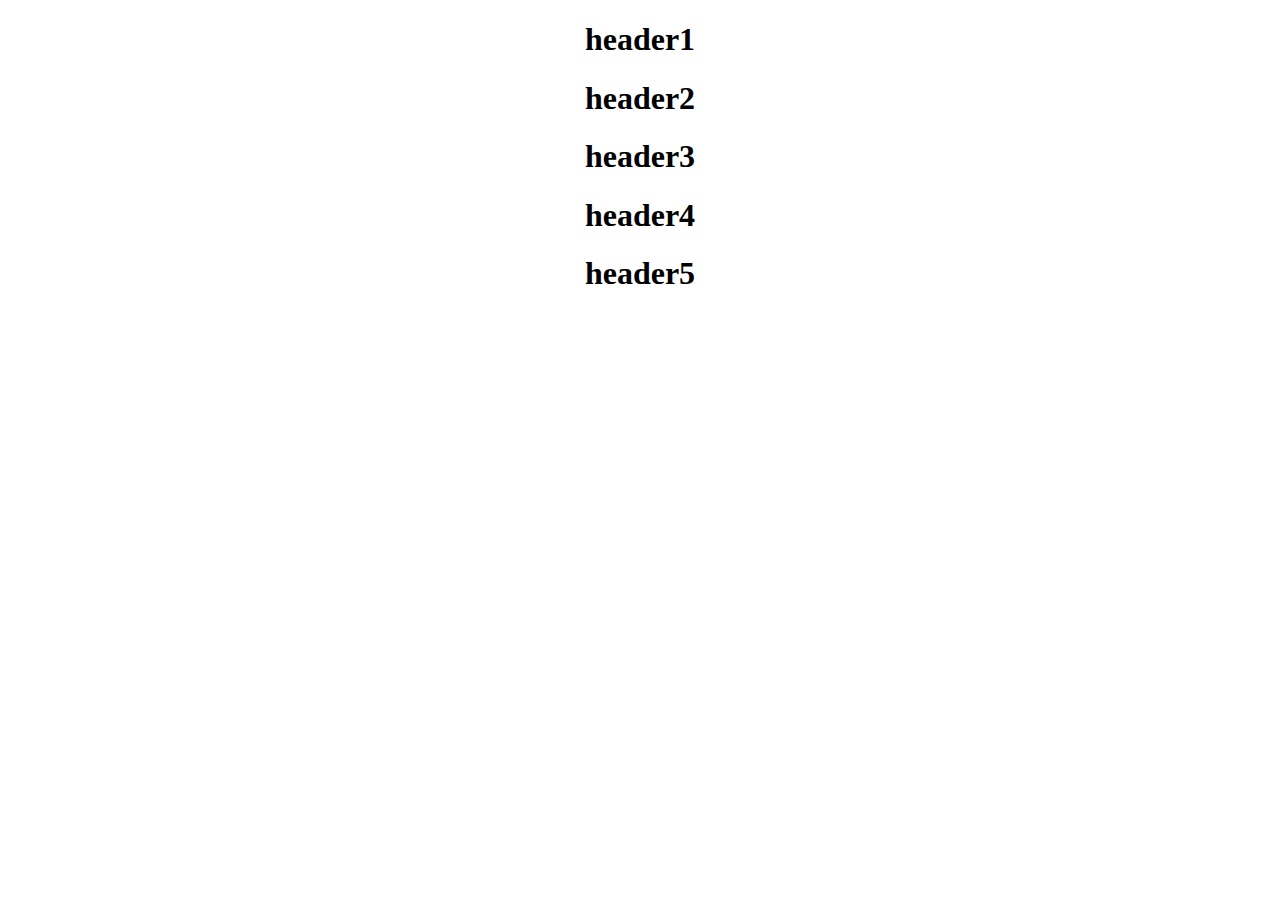
<file: index.html>
<!DOCTYPE html>
<html>
  <head>
    <title>Page Title</title>
  </head>
  <body>
    <h1 align="center">header1</h1>
    <h1 align="center">header2</h1>
    <h1 align="center">header3</h1>
    <h1 align="center">header4</h1>
    <h1 align="center">header5</h1>

    <script>
      // make an array with the headers
      var myArray = document.getElementsByTagName("h1");
      // one variable to be displayed in the headers, and one for counting the array index (x)
      var myNumber = 0;
      var x = 0;

      // the function that steps through the headers and increases the numbers, one at a time
      function count() {
        //starting with zero in the first header
        myArray[x].innerHTML = myNumber;

        // step to next header, and increase the number by one
        x++;
        myNumber++;

        // after all headers (indexes) have been stepped through, start over with the first header
        if (x == myArray.length) {
          x = 0;
        }
      } // end of function

      // call the function every 1 second (This is the part which Nikita Shamardak refers to in the comments, and it now looks the way it should!)
      setInterval(count, 1000);
    </script>
  </body>
</html>
</file>
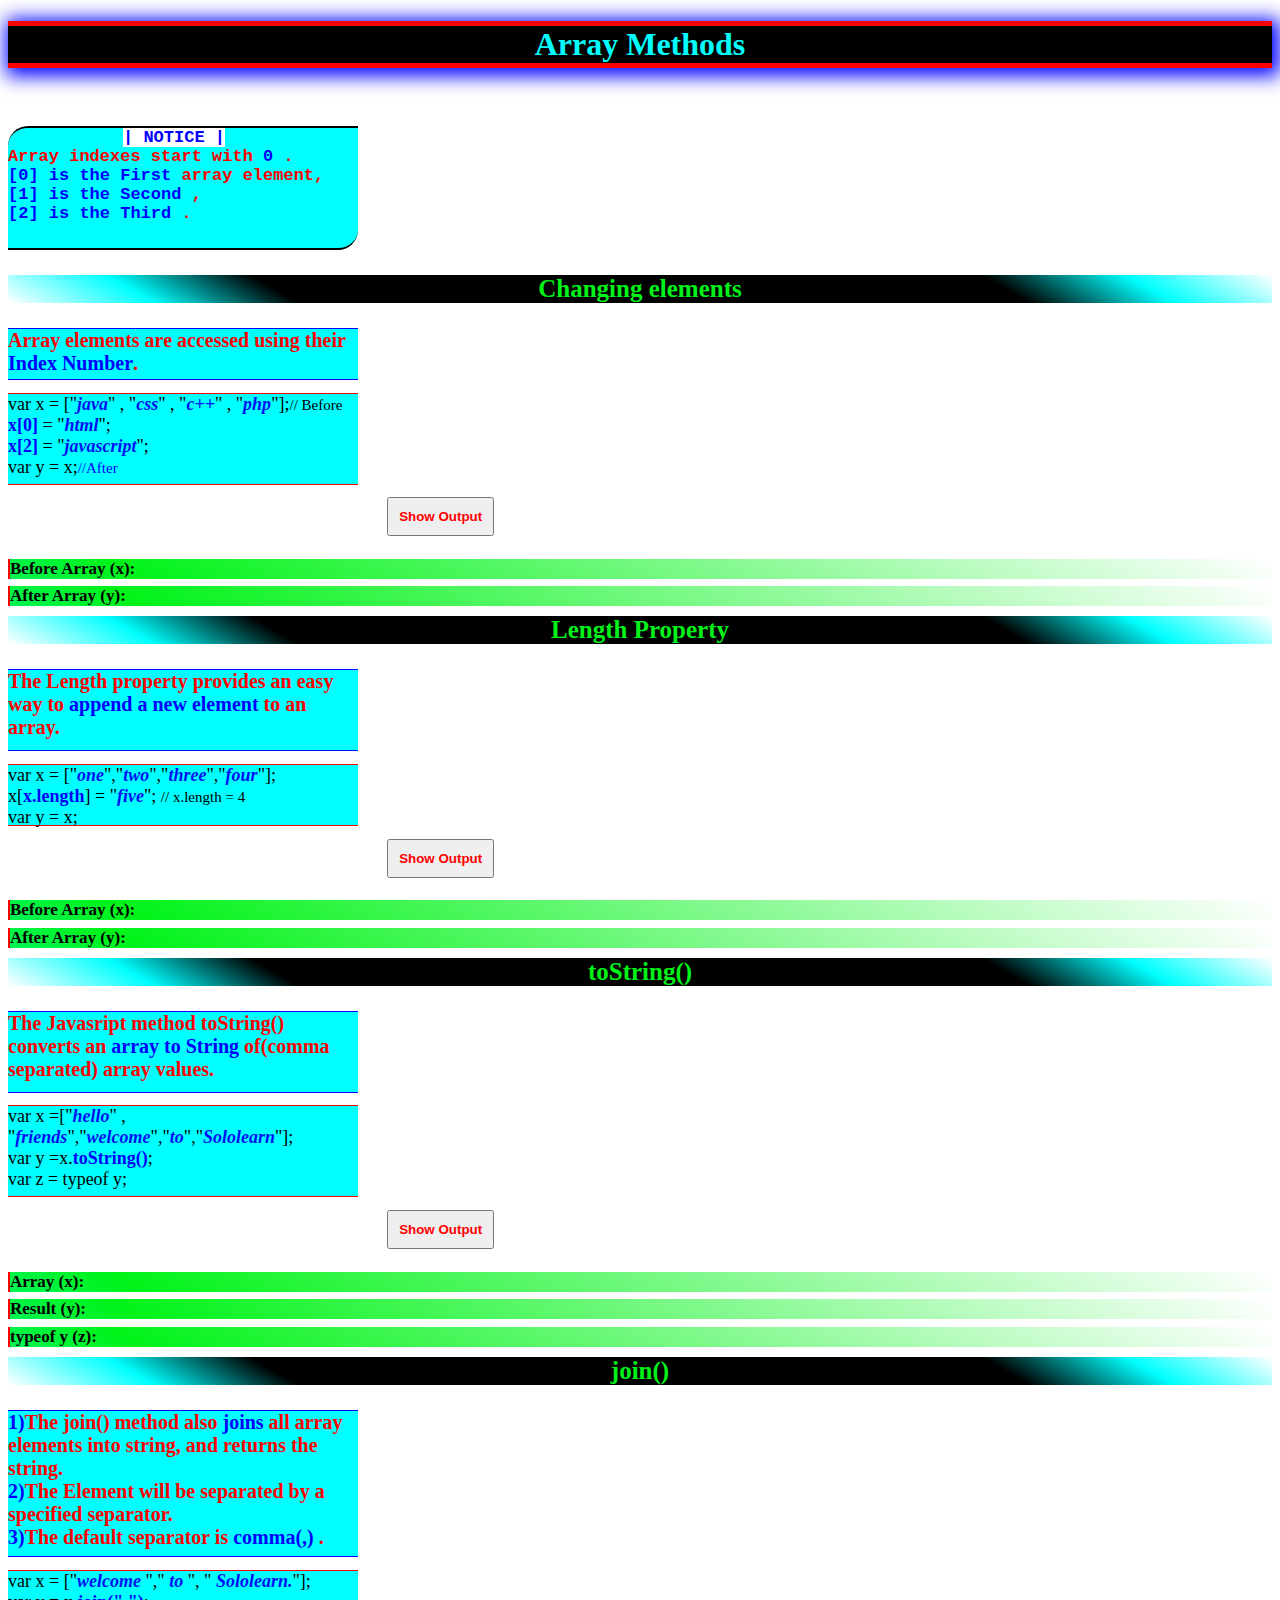
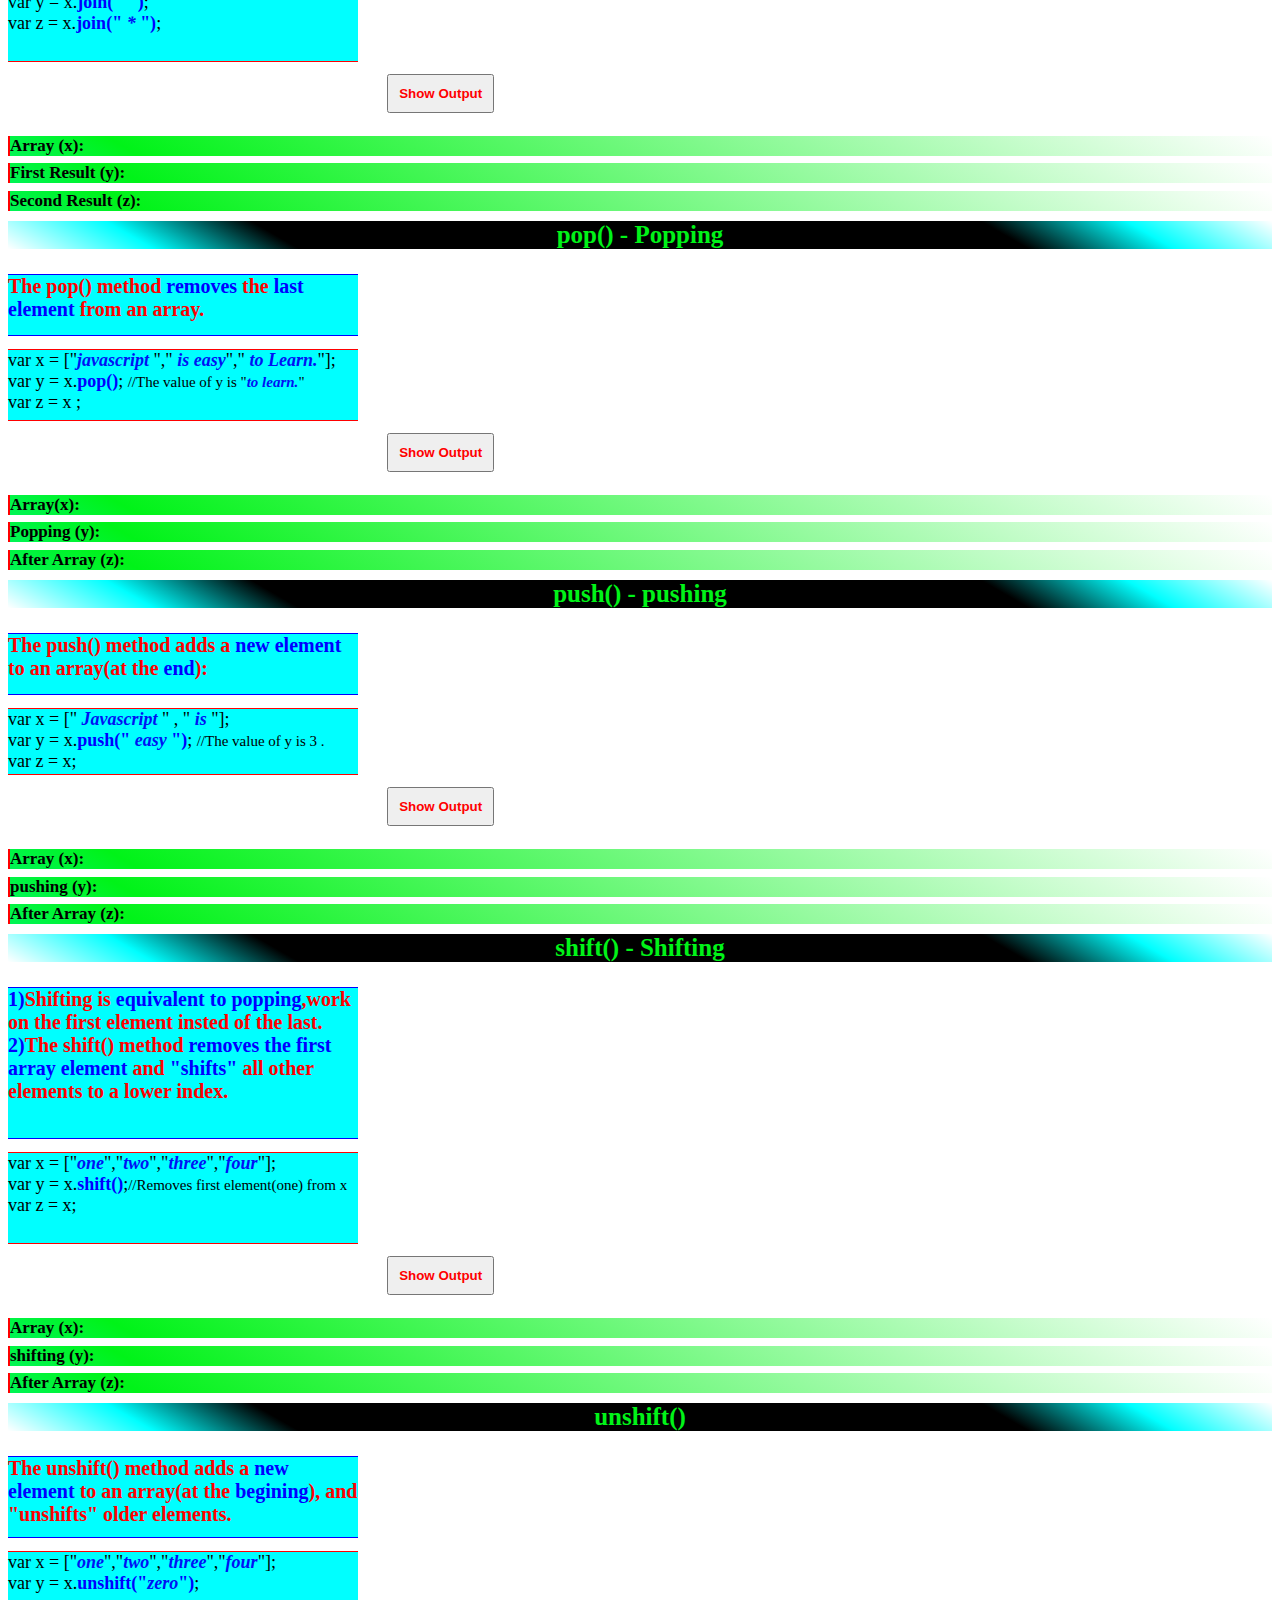
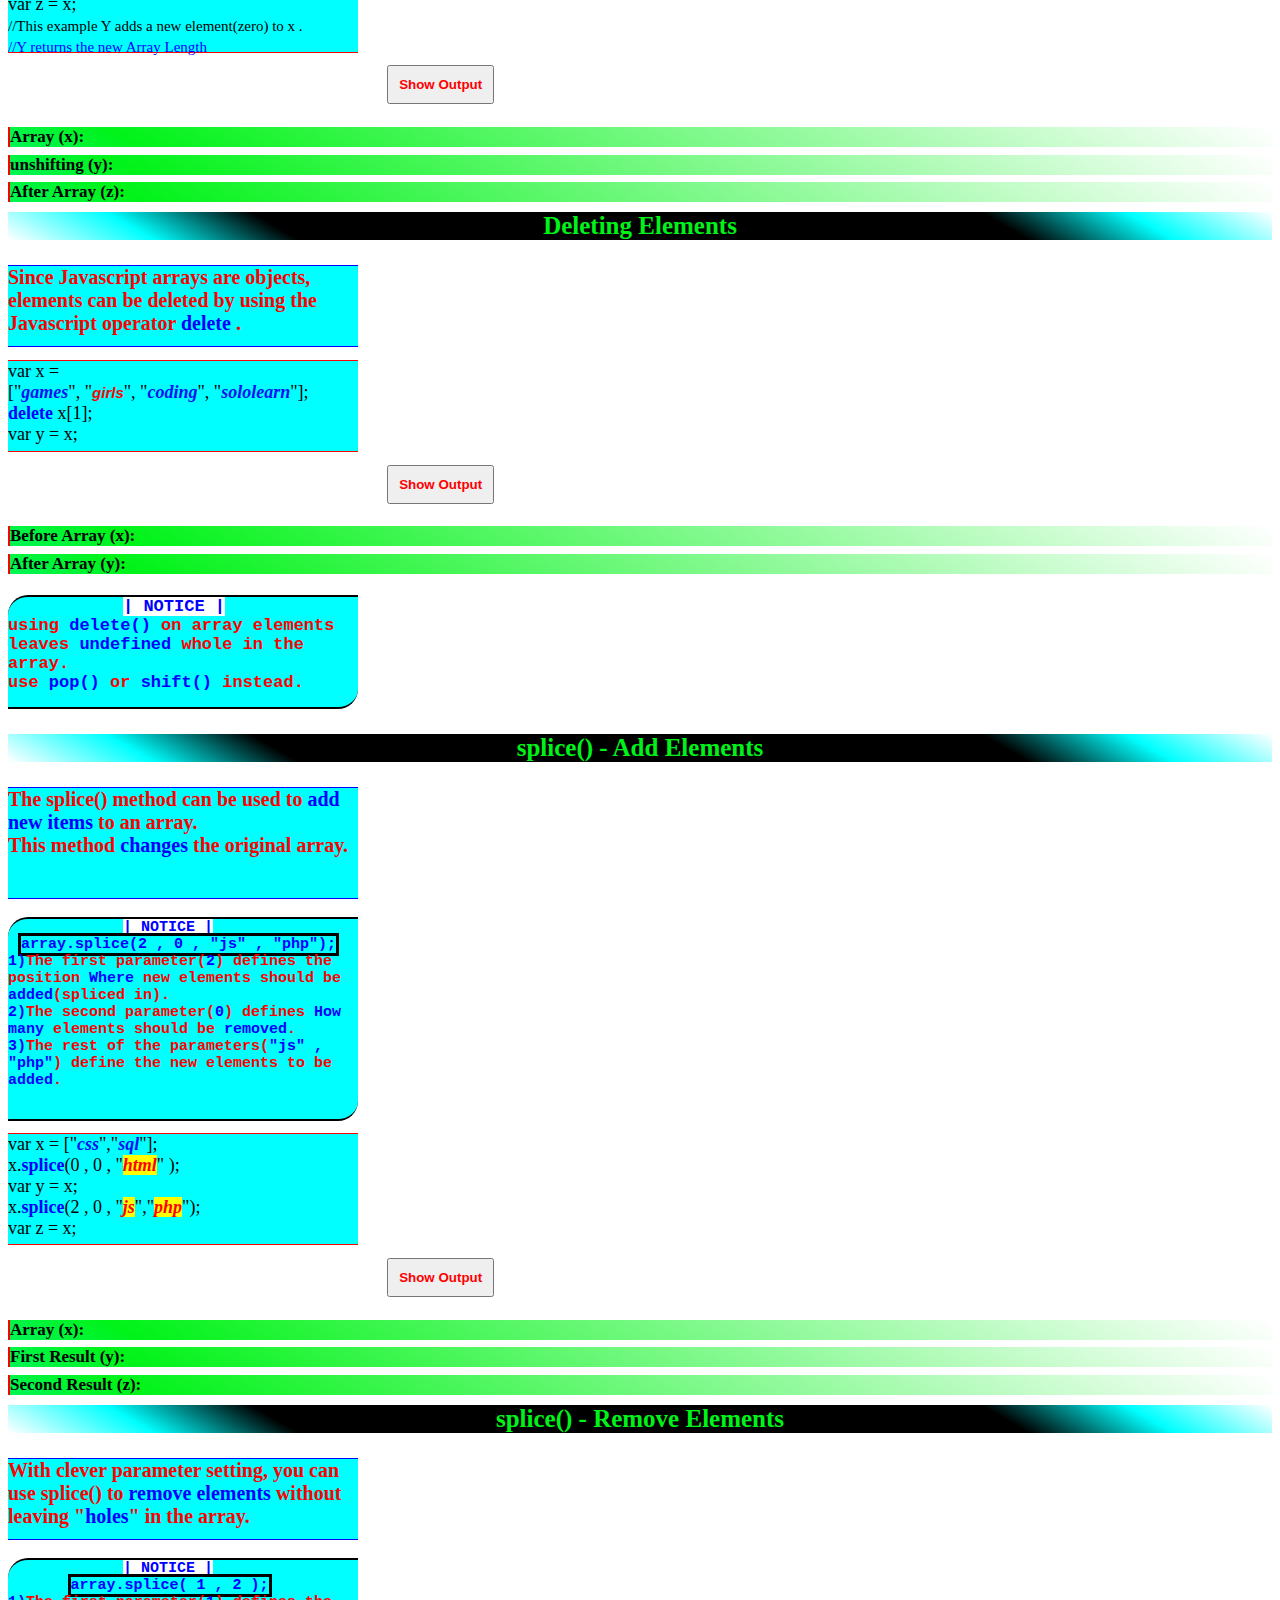
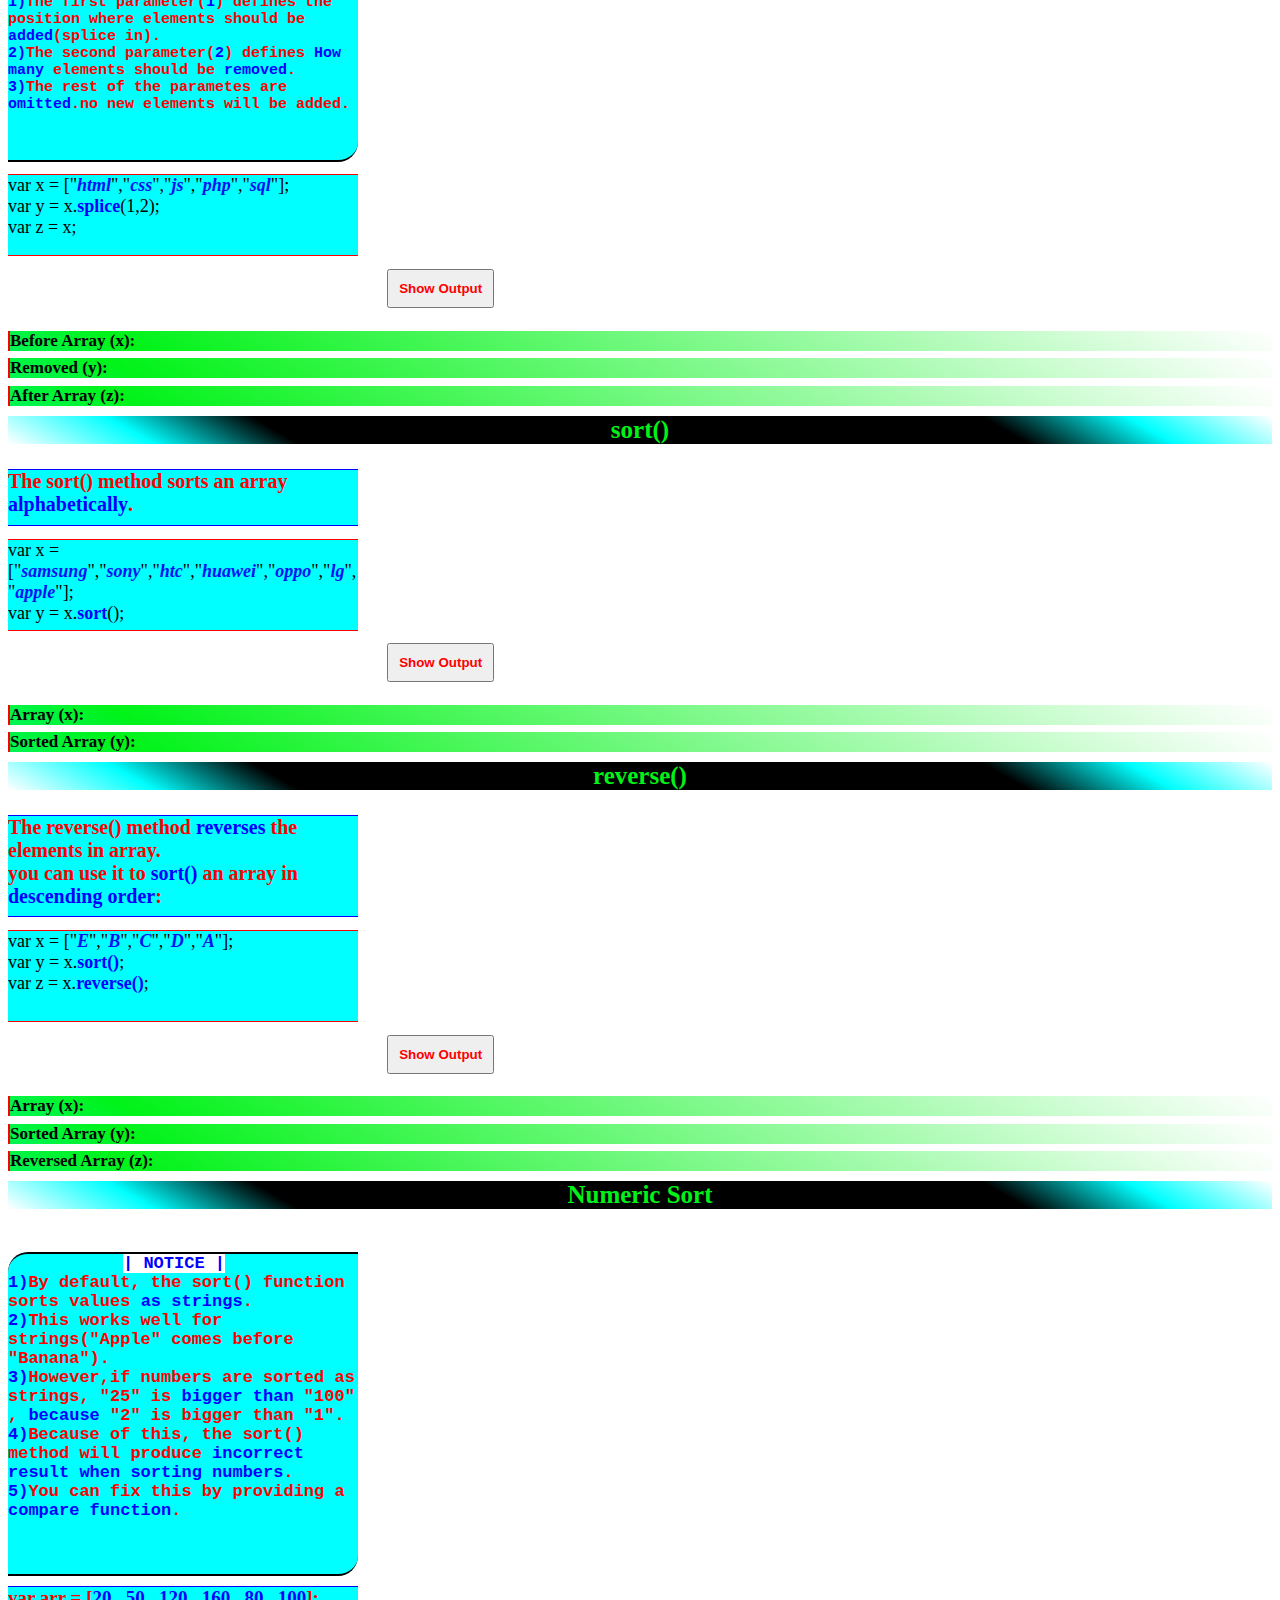
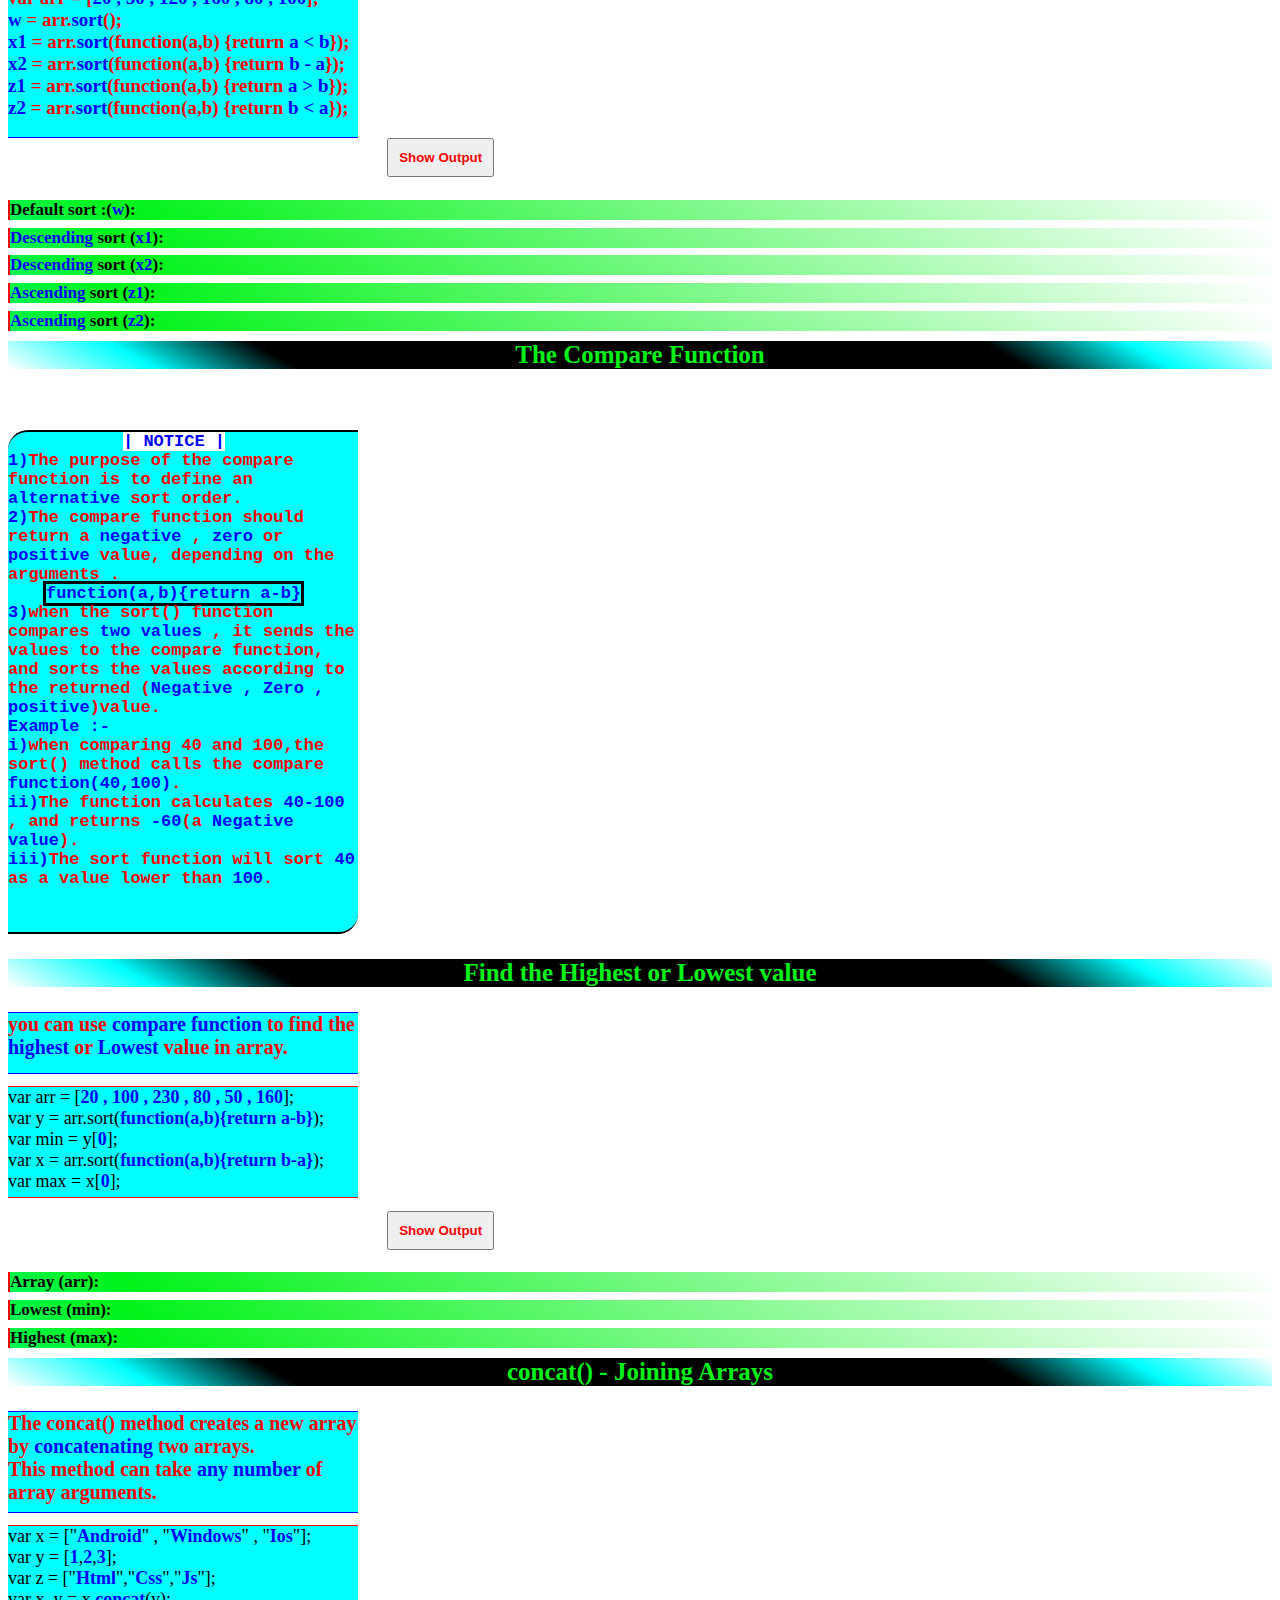
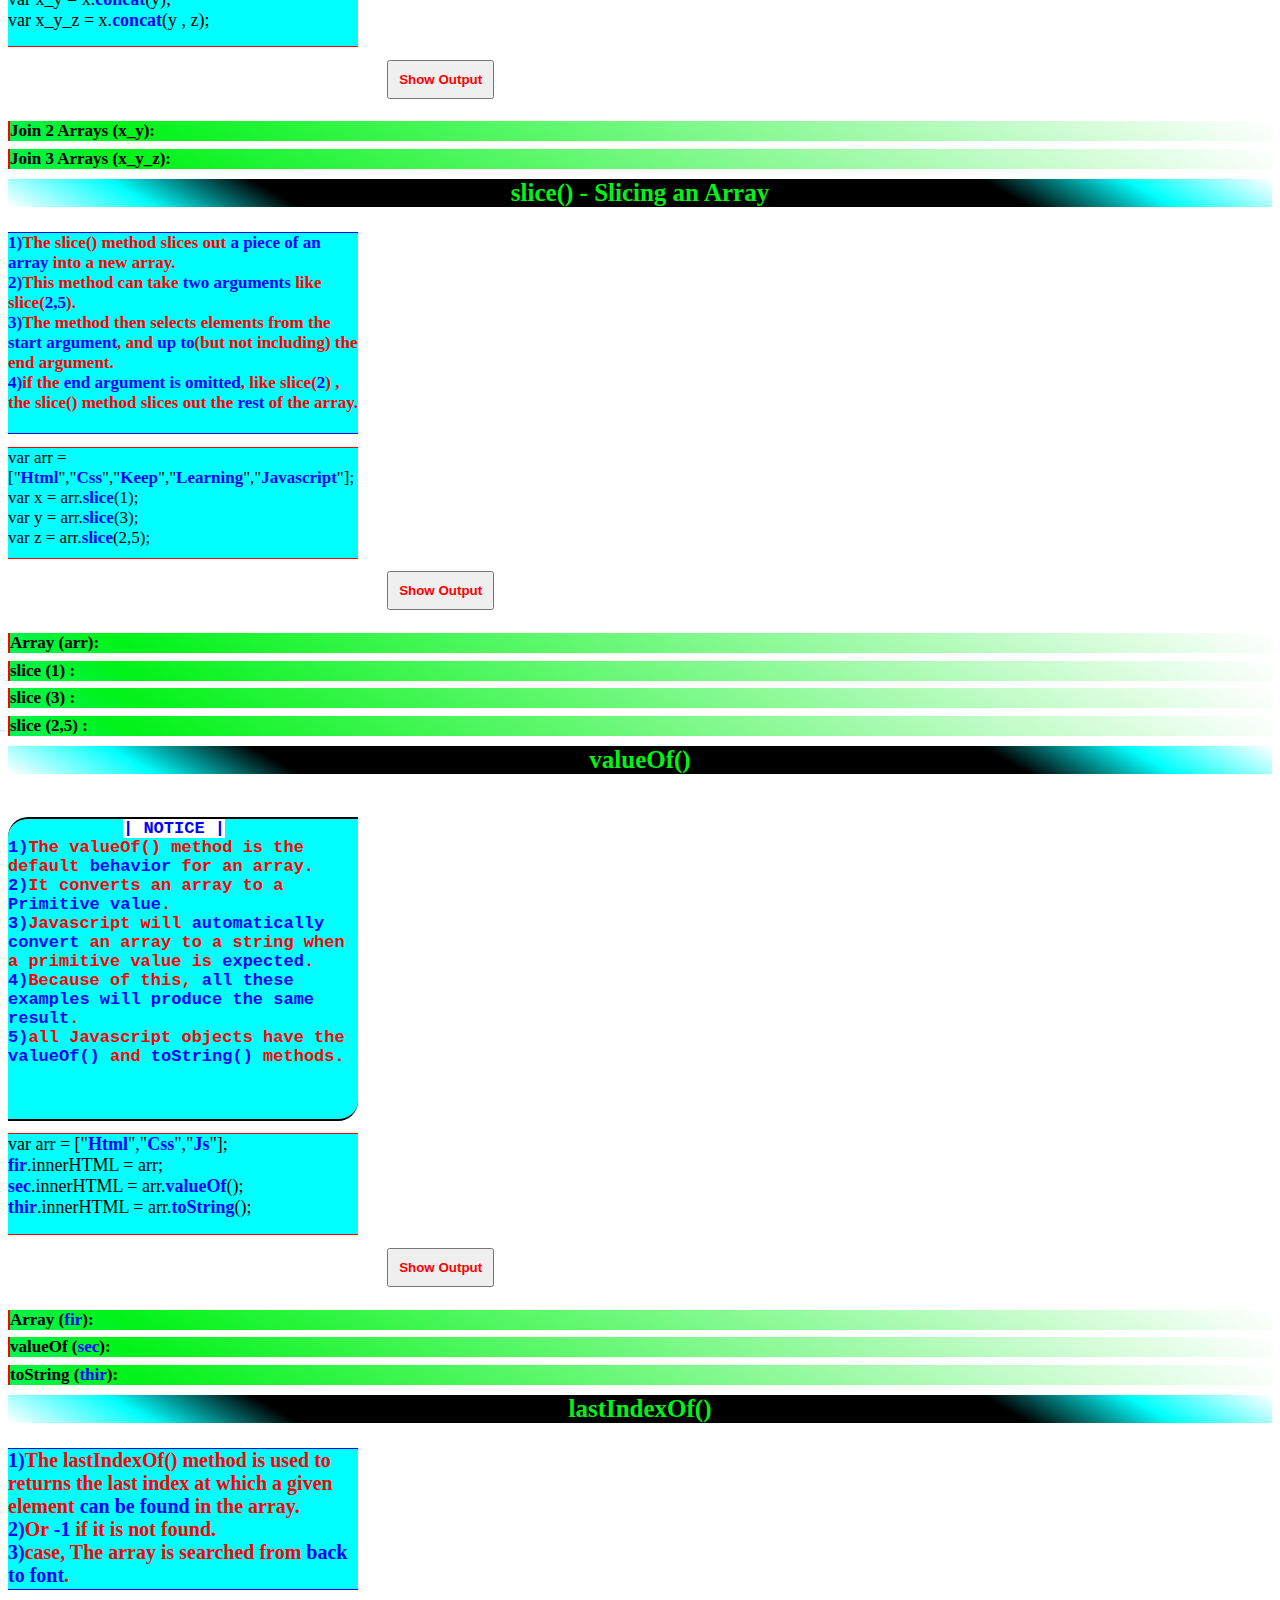
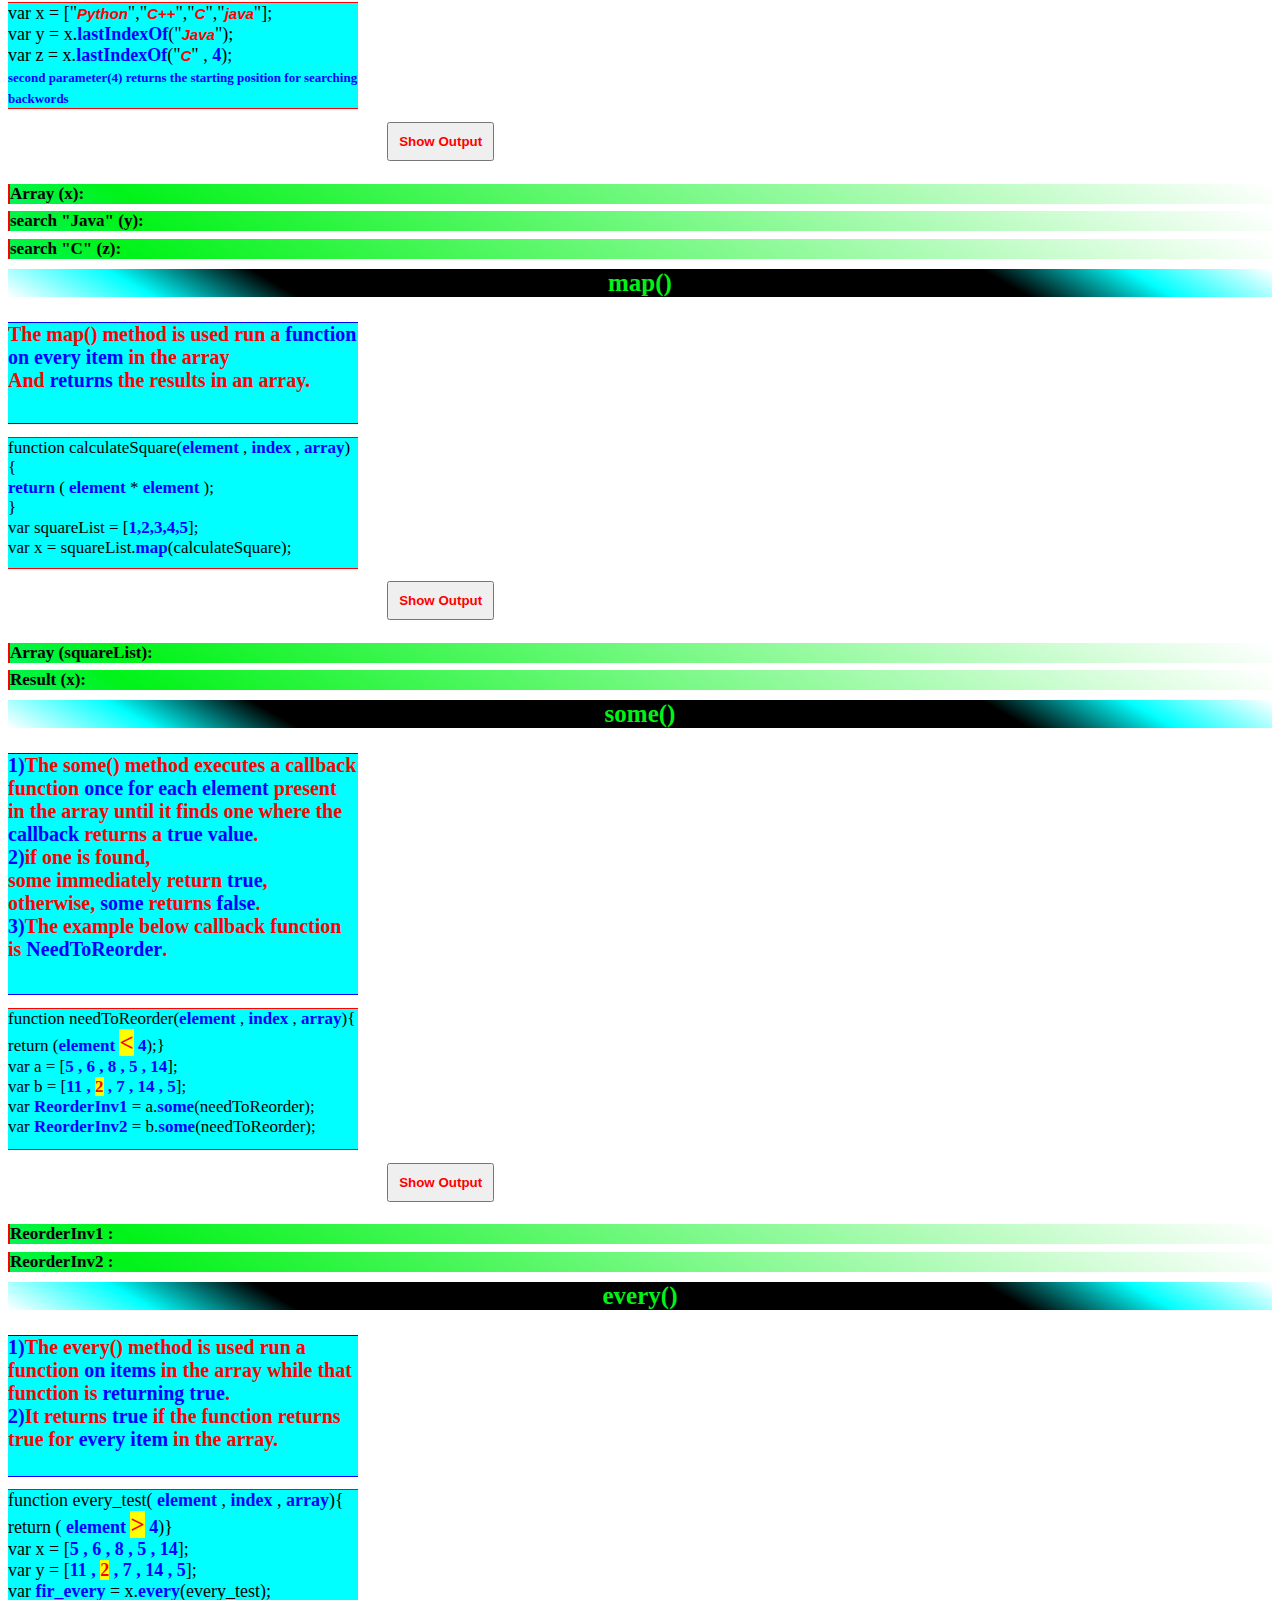
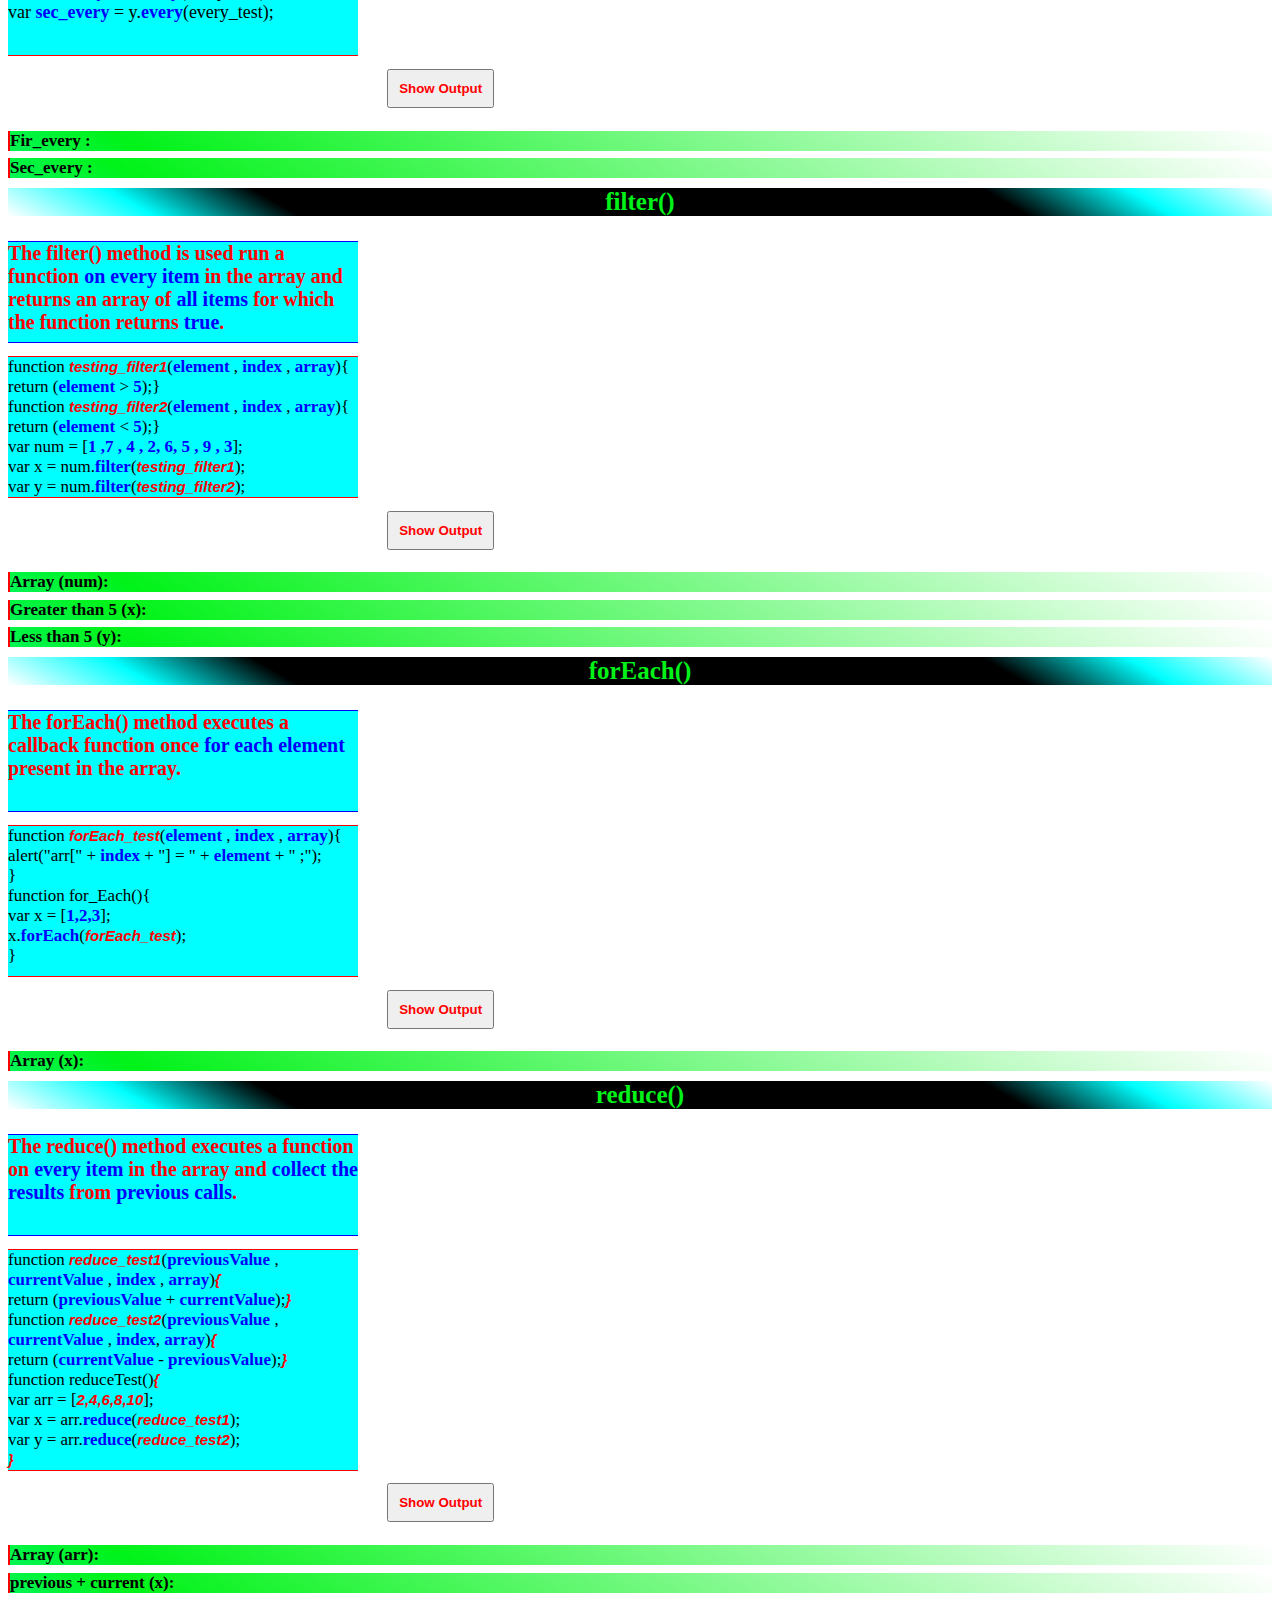
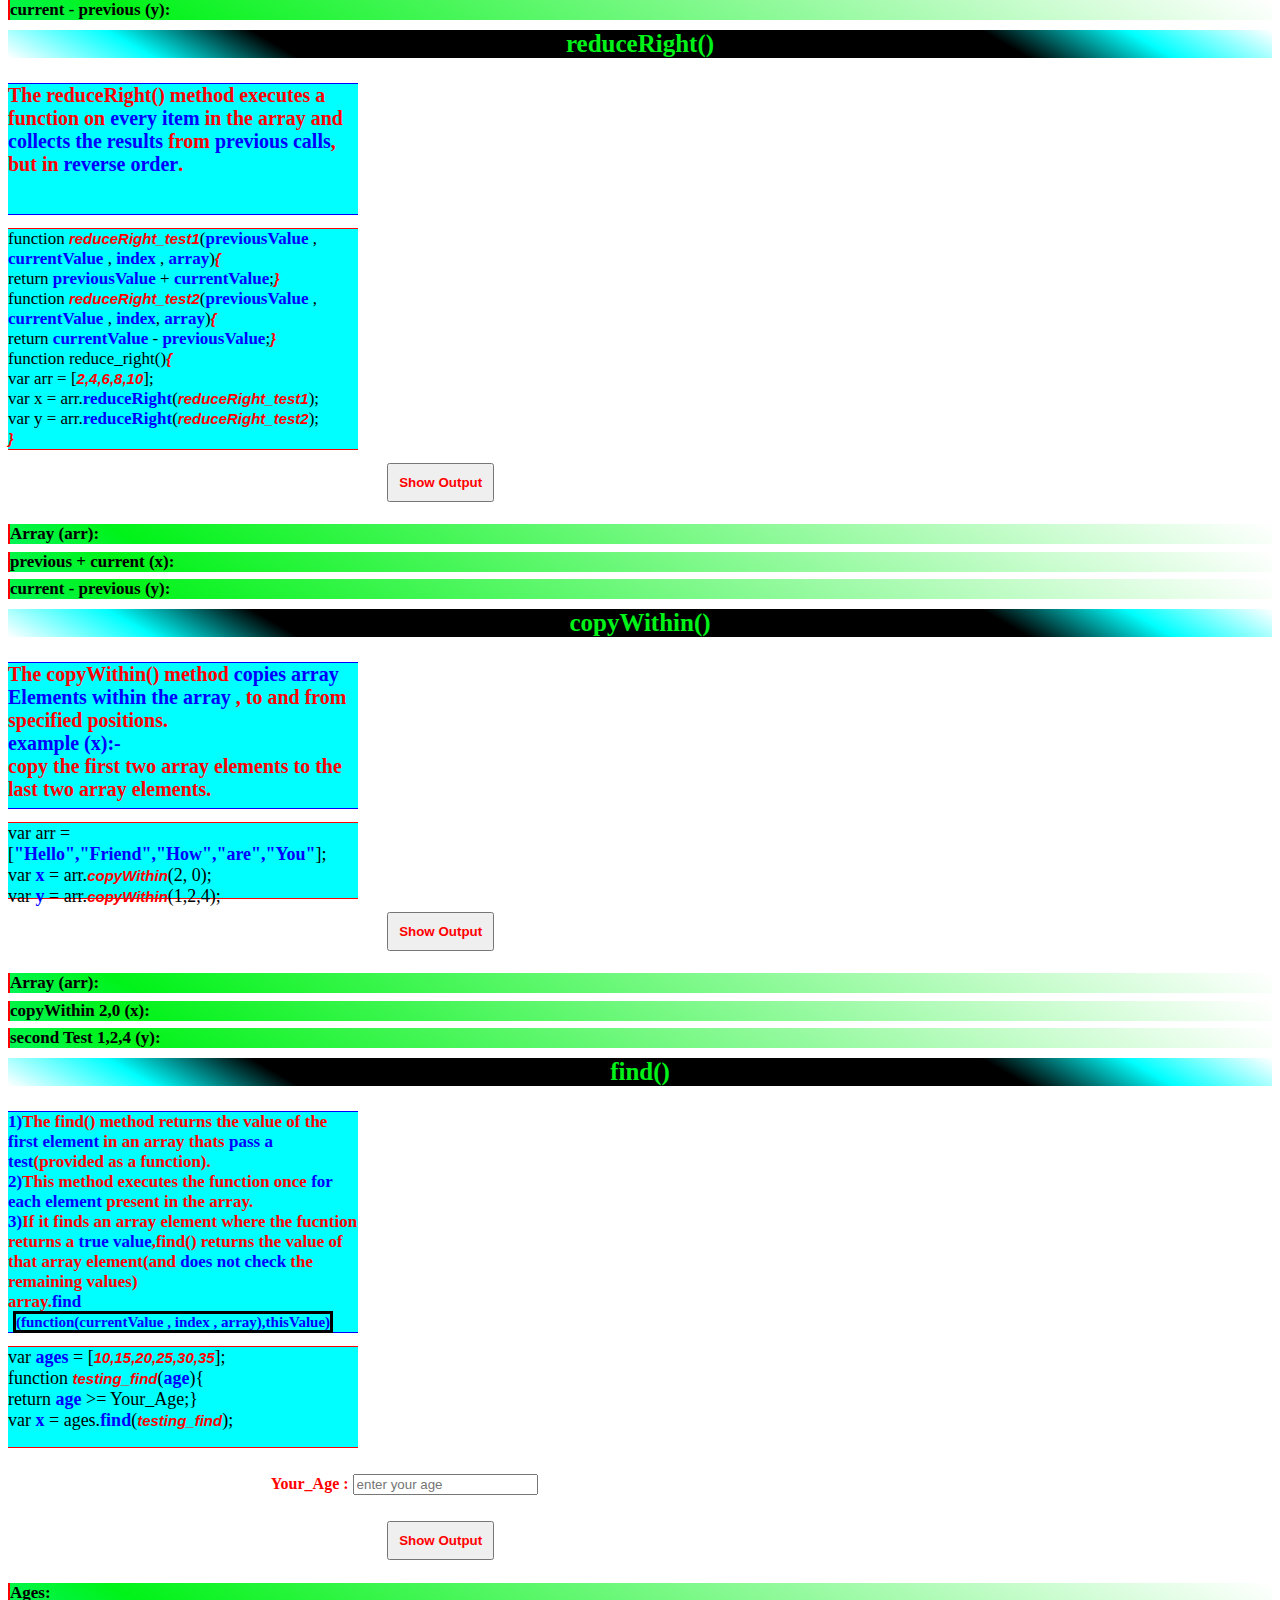
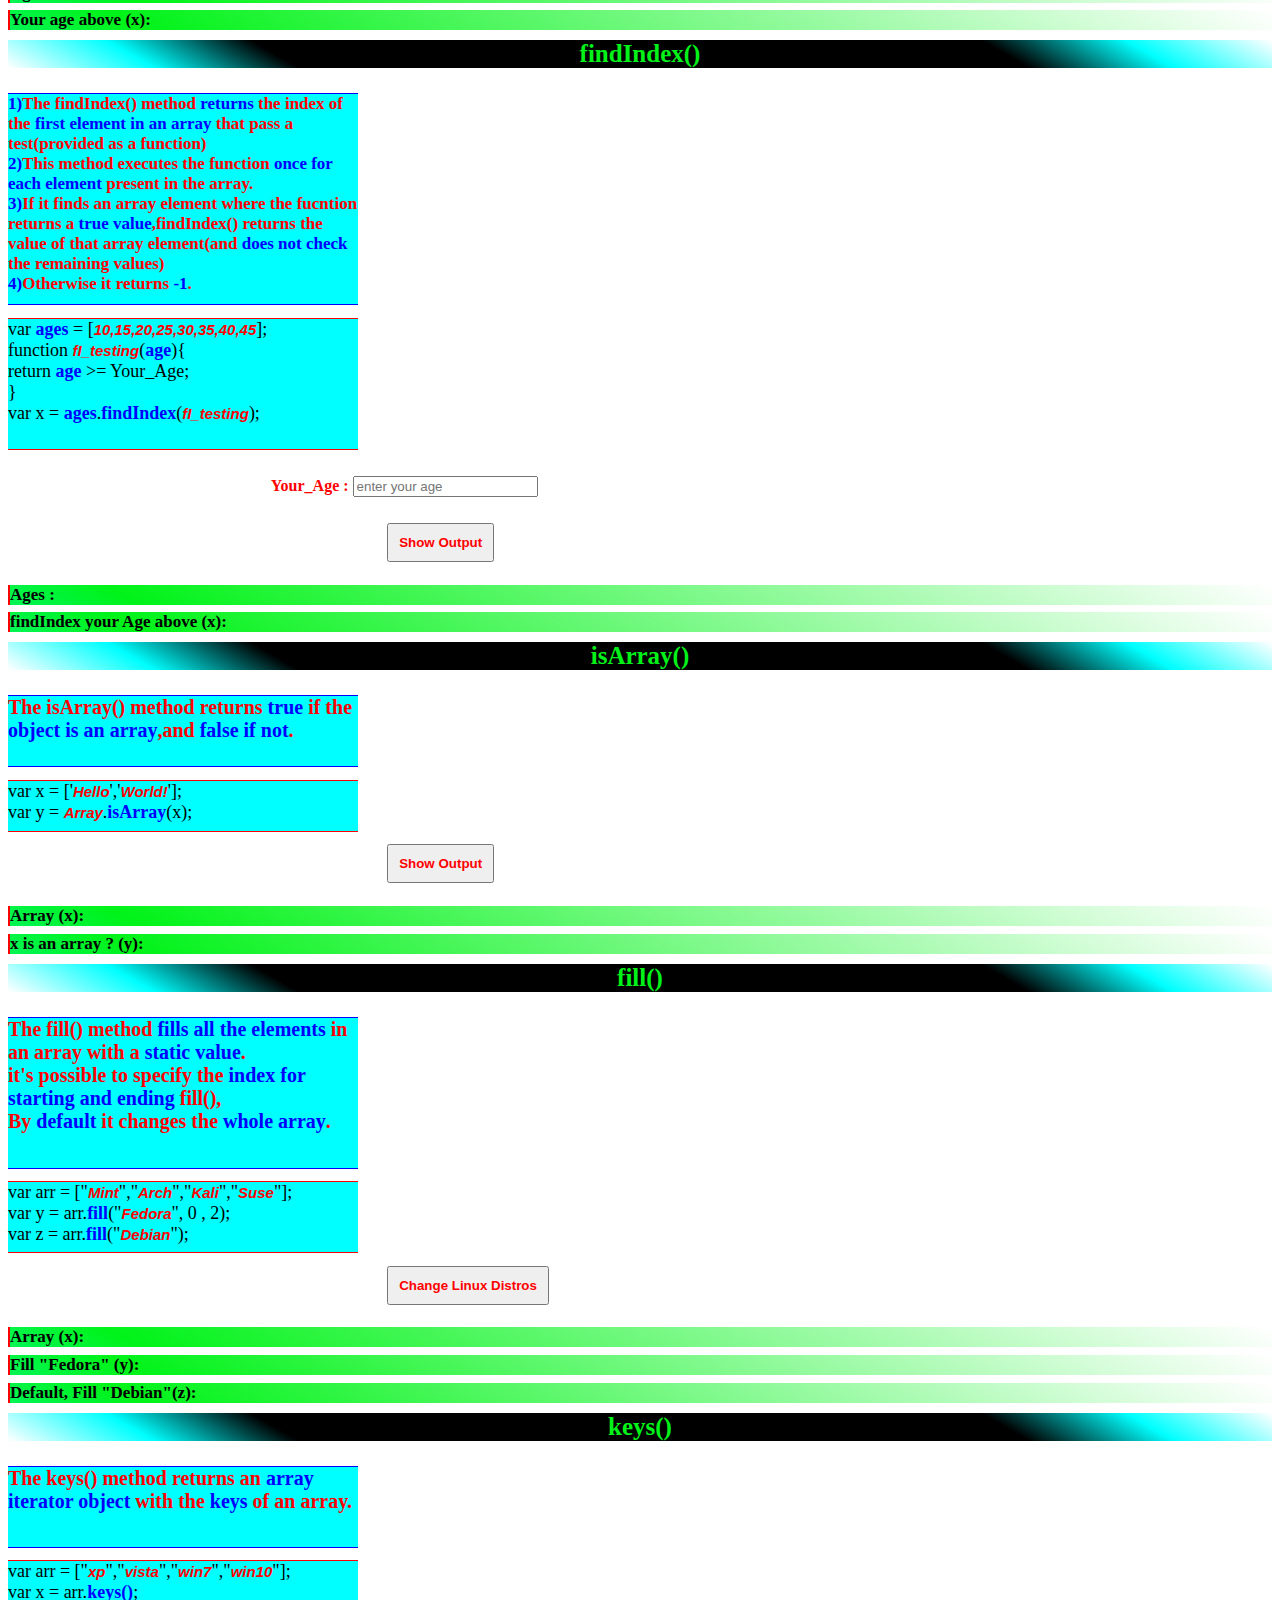
<file: arrays/index.html>
<!--Created By ☆Sampath👻-->
  <!DOCTYPE html>
  <html>
  <head>
  <title>Js String & Array Methods</title>
  <script src="script.js"> </script>
  <link rel="stylesheet" href="style.css">
  </head>
  <body>
  <h1 class="title">Array Methods</h1>
    <br/><br/>
     <div class="notes" style="height:120px;">
     <b style="margin-left:115px;background-color:white;">| NOTICE |</b><br/>
  Array indexes start with <u>0</u> .
  <br/> <u>[0] is the First</u> array element, <br/>
  <u>[1] is the Second</u> , <br/>
  <u>[2] is the Third</u> .
     </div>
     
     
     
     
       <h3>Changing elements</h3>
  <!--change_elem Descrip-->
  <div class="article_style" style="height:50px;">
  Array elements are accessed using their <u>Index Number</u>.
  </div>
  <!--change_elem Ex:- -->
  <div class="code_style" style="height:90px;">
      var x = ["java" , "css" , "c++" , "php"];<small style="color:blue;">// Before</small><br/>
       <u>x[0]</u> = "html";<br/>
       <u>x[2]</u> = "javascript";<br/>
      var y = x;<small style="color:blue;">//After</small><br/>
  </div>
  <!--change_elem preview-->
    <button type="button" id="btn" onclick="change_elem()">Show Output</button>
      <h4>Before Array (x): <b id="arr_change"></b></h4>
      <h4>After Array (y): <b id="fir_change"></b></h4>
  
    
       <h3>Length Property</h3>
  <!--length_prop Descrip-->
  <div class="article_style">
  The Length property provides an easy way to <u>append a new element</u> to an array.
  </div>
  <!--length_prop Ex:- -->
  <div class="code_style" style="height:60px;">
      var x = ["one","two","three","four"];<br/>
       x[<u>x.length</u>] = "five"; <small style="color:blue;">// x.length = 4</small><br/>
       var y = x;<br/>
  </div>
  <!--length_prop preview-->
    <button type="button" id="btn" onclick="length_prop()">Show Output</button>
      <h4>Before Array (x): <b id="arr_length_prop"></b></h4>
      <h4>After Array (y): <b id="fir_length_prop"></b></h4>
   
    
        <h3>toString()</h3>
  <!--toString Descrip-->
  <div class="article_style">
  The Javasript method toString() converts an <u>array to String</u> of(comma separated) array values.
  </div>
  <!--toString Ex:- -->
  <div class="code_style" style="height:90px;">
  var x =["hello" , "friends","welcome","to","Sololearn"];<br/>
  var y =x.<u>toString()</u>;<br/>
  var z = typeof y;
  </div>
  <!--toString preview-->
    <button type="button" id="btn" onclick="toStr()">Show Output</button>
      <h4>Array (x): <b id="arr_toString"></b></h4>
      <h4>Result (y): <b id="fir_toString"></b></h4>
      <h4>typeof y (z): <b id="sec_toString"></b></h4>
  
   
    
         <h3>join()</h3>
  <!--join Descrip-->
  <div class="article_style" style="height:145px;">
  <u>1)</u>The join() method also <u>joins</u> all array elements into string, and returns the string.<br/>
  <u>2)</u>The Element will be separated by a specified separator.<br/>
  <u>3)</u>The default separator is <u>comma(,)</u> .
  </div>
  <!--join Ex:- -->
  <div class="code_style" style="height:75;">
     var x = ["welcome "," to ", " Sololearn."];<br/>
      var y = x.<u>join("  ")</u>;<br/>
      var z = x.<u>join(" * ")</u>;
  </div>
  <!--join preview-->
    <button type="button" id="btn" onclick="join()"  >Show Output</button>
      <h4>Array (x): <b id="arr_join"></b></h4>
      <h4>First Result (y): <b id="fir_join"></b></h4>
      <h4>Second Result (z): <b id="sec_join"></b></h4>
    
    
         <h3>pop() - Popping</h3>
  <!--pop Descrip-->
  <div class="article_style" style="height:60px;">
  The pop() method <u>removes</u> the <u>last element</u> from an array.
  </div>
  <!--pop Ex:- -->
  <div class="code_style" style='height:70px;'>
     var x = ["javascript "," is easy"," to Learn."];<br/>
      var y = x.<u>pop()</u>; <small style="color:blue;">//The value of y is "to learn."</small><br/>
      var z = x ;
  </div>
  <!--pop preview-->
    <button type="button" id="btn" onclick="pop()"  >Show Output</button>
      <h4>Array(x): <b id="arr_pop"></b></h4>
      <h4>Popping (y): <b id="fir_pop"></b></h4>
      <h4>After Array    (z): <b id="sec_pop"></b></h4>  
    
    
        <h3>push() - pushing</h3>
  <!--push Descrip-->
  <div class="article_style" style="height:60px;">
  The push() method adds a <u>new element</u> to an array(at the <u>end</u>):
  </div>
  <!--push Ex:- -->
  <div class="code_style" style="height:65px;">
     var x = [" Javascript " , " is "];<br/>
      var y = x.<u>push(" easy ")</u>; <small style="color:blue;">//The value of y is 3 .</small><br/>
      var z = x;
  </div>
  <!--push preview-->
    <button type="button" id="btn" onclick="pushing()"  >Show Output</button>
      <h4>Array (x): <b id="arr_push"></b></h4>
      <h4>pushing (y): <b id="fir_push"></b></h4>
      <h4>After Array (z): <b id="sec_push"></b></h4>
    
    
         <h3>shift() - Shifting</h3>
  <!--shift Descrip-->
  <div class="article_style" style="height:150px;">
  <u>1)</u>Shifting is <u>equivalent to popping</u>,work on the first element insted of the last.<br/>
  <u>2)</u>The shift() method <u>removes the first array element</u> and <u>"shifts"</u> all other elements to a lower index.
  </div>
  <!--shift Ex:- -->
  <div class="code_style">
     var x = ["one","two","three","four"];<br/>
      var y = x.<u>shift()</u>;<small style="color:blue;">//Removes first element(one) from x</small><br/>
      var z = x;
  </div>
  <!--shift preview-->
    <button type="button" id="btn" onclick="shift()"  >Show Output</button>
      <h4>Array (x): <b id="arr_shift"></b></h4>
      <h4>shifting (y): <b id="fir_shift"></b></h4>
      <h4>After Array (z): <b id="sec_shift"></b></h4>
   
    
         <h3>unshift()</h3>
  <!--unshift Descrip-->
  <div class="article_style">
  The unshift() method adds a <u>new element</u> to an array(at the <u>begining</u>), and "unshifts" older elements.
  </div>
  <!--unshift Ex:- -->
  <div class="code_style" style="height:100px;">
     var x = ["one","two","three","four"];<br/>
      var y = x.<u>unshift("zero")</u>;<br/>
      var z = x;<br/>
      <small style="color:blue;">//This example Y adds a new element(zero) to x .</small><br/>
      <small style="color:blue;">//Y returns the new Array Length</small><br/>
  </div>
  <!--unshift preview-->
    <button type="button" id="btn" onclick="unshift()"  >Show Output</button>
      <h4>Array (x): <b id="arr_unshift"></b></h4>
      <h4>unshifting (y): <b id="fir_unshift"></b></h4>
      <h4>After Array (z): <b id="sec_unshift"></b></h4>
    
    
         <h3>Deleting Elements</h3>
  <!--del_elem Descrip-->
  <div class="article_style">
  Since Javascript arrays are objects,<br/> elements can be deleted by using the Javascript operator <u>delete</u> .
  </div>
  <!--del_elem Ex:- -->
  <div class="code_style">
        var x = <br/>
  ["games", "<i>girls</i>", "coding", "sololearn"];<br/>
         <u>delete</u> x[1];<br/>
         var y = x;<br/>
  </div>
  <!--del_elem preview-->
    <button type="button" id="btn" onclick="del_elem()"  >Show Output</button>
      <h4>Before Array (x): <b id="arr_del_elem"></b></h4>
      <h4>After Array (y): <b id="fir_del_elem"></b></h4>
  
     <br/><br/>
     <div class="notes" style="height:110px;">
     <b style="margin-left:115px;background-color:white;">| NOTICE |</b><br/>
  using <u>delete()</u> on array elements leaves <u>undefined</u> whole in the array.<br/>
  use <u>pop()</u> or <u>shift()</u> instead.
     </div>
     
     
     
     
     
            <h3>splice() - Add Elements</h3>
  <!--splice Descrip-->
  <div class="article_style" style="height:110px;">
  The splice() method can be used to <u>add new items</u> to an array.<br/>
  This method <u>changes</u> the original array.
  </div>
   <br/>
     <div class="notes" style="height:200px;font-size:15px;">
     <b style="margin-left:115px;background-color:white;">| NOTICE |</b><br/>
  <ins style="margin-left:10px;">array.splice(2 , 0 , "js" , "php");</ins><br/>
  <u>1)</u>The first parameter(<u>2</u>) defines the position <u>Where</u> new elements should be <u>added</u>(spliced in).<br/>
  <u>2)</u>The second parameter(<u>0</u>) defines <u>How many</u> elements should be <u>removed</u>.<br>
  <u>3)</u>The rest of the parameters(<u>"js" , "php"</u>) define the new elements to be <u>added</u>.<br/>
     </div>
  <!--splice Ex:- -->
  <div class="code_style" style="height:110px;">
     var x = ["css","sql"];<br/>
      x.<u>splice</u>(0 , 0 , "<strong>html</strong>" );<br/>
      var y = x;<br/>
      x.<u>splice</u>(2 , 0 , "<strong>js</strong>","<strong>php</strong>");<br/>
      var z = x;<br/>
  </div>
  <!--splice preview-->
    <button type="button" id="btn" onclick="splice()"  >Show Output</button>
      <h4>Array (x): <b id="arr_splice"></b></h4>
      <h4>First Result (y): <b id="fir_splice"></b></h4>
      <h4>Second Result (z): <b id="sec_splice"></b></h4>
    
    
            <h3>splice() - Remove Elements</h3>
  <!--splice_rm Descrip-->
  <div class="article_style">
  With clever parameter setting, you can use splice() to <u>remove elements</u> without leaving "<u>holes</u>" in the array.
  </div>
   <br/>
     <div class="notes" style="height:200px;font-size:15px;">
     <b style="margin-left:115px;background-color:white;">| NOTICE |</b><br/>
  <ins style="margin:0 0 0 17%;">array.splice( 1 , 2 );</ins><br/>
   <u>1)</u>The first parameter(<u>1</u>) defines the position where elements should be <u>added</u>(splice in).<br/>
   <u>2)</u>The second parameter(<u>2</u>) defines <u>How many</u> elements should be <u>removed</u>.<br/> 
   <u>3)</u>The rest of the parametes are <u>omitted</u>.no new elements will be added.
     </div>
  <!--splice_rm Ex:- -->
  <div class="code_style" style="height:80px;">
    var x = ["html","css","js","php","sql"];<br/>
    var y = x.<u>splice</u>(1,2);<br/>
    var z = x;<br/>
  </div>
  <!--splice_rm preview-->
    <button type="button" id="btn" onclick="splice_rm()"  >Show Output</button>
      <h4>Before Array (x): <b id="arr_splice_rm"></b></h4>
      <h4>Removed (y): <b id="fir_splice_rm"></b></h4>
      <h4>After Array (z): <b id="sec_splice_rm"></b></h4>
        
    
       <h3>sort()</h3>
  <!--sort Descrip-->
  <div class="article_style" style="height:55px;">
  The sort() method sorts an array <u>alphabetically</u>.
  </div>
  <!--sort Ex:- -->
  <div class="code_style" style="word-wrap:break-word;">
   var x = ["samsung","sony","htc","huawei","oppo","lg","apple"];<br/>
   var y = x.<u>sort</u>();
  </div>
  <!--sort preview-->
    <button type="button" id="btn" onclick="sort()">Show Output</button>
      <h4>Array (x): <b id="arr_sort"></b></h4>
      <h4>Sorted Array (y): <b id="fir_sort"></b></h4>
   
    
        <h3>reverse()</h3>
  <!--reverse Descrip-->
  <div class="article_style" style="height:100px;">
  The reverse() method <u>reverses</u> the elements in array.<br/>
  you can use it to <u>sort()</u> an array in     <u>descending order</u>:
  </div>
  <!--reverse Ex:- -->
  <div class="code_style">
  var x = ["E","B","C","D","A"];<br/>
  var y = x.<u>sort()</u>;<br/>
  var z = x.<u>reverse()</u>;
  </div>
  <!--reverse preview-->
    <button type="button" id="btn" onclick="reverse()"  >Show Output</button>
      <h4>Array (x): <b id="arr_reverse"></b></h4>
      <h4>Sorted Array (y): <b id="fir_reverse"></b></h4>
      <h4>Reversed Array (z): <b id="sec_reverse"></b></h4>
    
    
            <h3>Numeric Sort</h3>
    <br/>
     <div class="notes" style="height:320px;margin:0 0 10px 0;">
     <b style="margin-left:115px;background-color:white;">| NOTICE |</b><br/>
  <u>1)</u>By default, the sort() function sorts values <u>as strings</u>.<br/>
  <u>2)</u>This works well for strings("Apple" comes before "Banana").<br/>
  <u>3)</u>However,if numbers are sorted as strings, "25" is <u>bigger than</u> "100" , <u>because</u> "2" is bigger than "1".<br/>
  <u>4)</u>Because of this, the sort() method will produce <u>incorrect result when sorting numbers</u>.<br/>
  <u>5)</u>You can fix this by providing a <u>compare function</u>.
     </div>
  <!--num_sort Ex:- -->
  <div class="article_style" style="height:150px;font-size:19px;">
      var arr = [<u>20 , 50 , 120 , 160 , 80 , 100</u>];<br/>
      <u>w</u> =  arr.<u>sort</u>();<br/>
       <u>x1</u> = arr.<u>sort</u>(function(a,b)
       {return <u>a < b</u>});<br/>
       <u>x2</u> = arr.<u>sort</u>(function(a,b)
       {return <u>b - a</u>});<br/>
       <u>z1</u> = arr.<u>sort</u>(function(a,b)
       {return <u>a > b</u>});<br/>
       <u>z2</u> = arr.<u>sort</u>(function(a,b)
       {return <u>b < a</u>});<br/>
  </div>
  
  <!--num_sort preview-->
    <button type="button" id="btn" onclick="num_sort()"  >Show Output</button>
      <h4>Default sort :(<u>w</u>): <b id="fir_num_sort"></b></h4>
      <h4><u>Descending</u> sort (<u>x1</u>): <b id="sec_num_sort"></b></h4>
      <h4><u>Descending</u> sort (<u>x2</u>): <b id="thir_num_sort"></b></h4>
      <h4><u>Ascending</u> sort (<u>z1</u>): <b id="four_num_sort"></b></h4>
      <h4><u>Ascending</u> sort (<u>z2</u>): <b id="fif_num_sort"></b></h4>
  
  
       <h3>The Compare Function</h3>
    <br/><br/>
     <div class="notes" style="height:500px;font-size:17px;">
     <b style="margin-left:115px;background-color:white;">| NOTICE |</b><br/>
  <u>1)</u>The purpose of the compare function is to define an <u>alternative</u> sort order.<br/>
  <u>2)</u>The compare function should return a <u>negative</u> , <u>zero</u> or <u>positive</u> value, depending on the arguments .<br/>
  <ins>function(a,b){return a-b}</ins><br/>
  <u>3)</u>when the sort() function compares <u>two values</u> , it sends the values to the compare function, and sorts the values according to the returned  (<u>Negative , Zero , positive</u>)value.<br/>
  <u>Example :- </u><br/>
  <u>i)</u>when comparing 40 and 100,the sort() method calls the compare <u>function(40,100)</u>.<br/>
  <u>ii)</u>The function calculates <u>40-100</u> , and returns <u>-60</u>(a <u>Negative value</u>).<br/>
  <u>iii)</u>The sort function will sort <u>40</u> as a value lower than <u>100</u>.
  
     </div>
           <h3>Find the Highest or Lowest value</h3>
  <!--min_max Descrip-->
  <div class="article_style" style="height:60px;">
  you can use <u>compare function</u> to find the <u>highest</u> or <u>Lowest</u> value in array.
  </div>
  <!--min_max Ex:- -->
  <div class="code_style" style="height:110px;">
     var arr = [<u>20 , 100 , 230 , 80 , 50 , 160</u>];<br/>
      var y = arr.sort(<u>function(a,b){return a-b}</u>);<br/>
      var min = y[<u>0</u>];<br/>
      var  x =  arr.sort(<u>function(a,b){return b-a}</u>);<br/>
      var max = x[<u>0</u>];<br/>
  </div>
  <!--min_max preview-->
    <button type="button" id="btn" onclick="min_max()"  >Show Output</button>
      <h4>Array (arr): <b id="arr_min_max"></b></h4>
      <h4>Lowest (min): <b id="fir_min_max"></b></h4>
      <h4>Highest (max): <b id="sec_min_max"></b></h4>
  
    
             <h3>concat() - Joining Arrays</h3>
  <!--concat Descrip-->
  <div class="article_style" style="height:100px;">
  The concat() method creates a new array by <u>concatenating</u> two arrays.<br/>
  This method can take <u>any number</u> of array arguments.
  </div>
  <!--concat Ex:- -->
  <div class="code_style" style="height:120px;">
  var x = ["<u>Android</u>" , "<u>Windows</u>" , "<u>Ios</u>"];<br/>
  var y = [<u>1</u>,<u>2</u>,<u>3</u>];<br/>
  var z = ["<u>Html</u>","<u>Css</u>","<u>Js</u>"];<br/>
     var x_y = x.<u>concat</u>(y);<br/>
     var x_y_z = x.<u>concat</u>(y , z);<br/>
  </div>
  <!--concat preview-->
    <button type="button" id="btn" onclick="concat()"  >Show Output</button>
      <h4>Join 2 Arrays (x_y): <b id="fir_concat"></b></h4>
      <h4>Join 3 Arrays (x_y_z): <b id="sec_concat"></b></h4>
  
  
    
    
    
             <h3>slice() - Slicing an Array</h3>
  <!--slice Descrip-->
  <div class="article_style" style="height:200px;font-size:17px;">
  <u>1)</u>The slice() method slices out <u>a piece of an array</u> into a new array.<br/>
  <u>2)</u>This method can take <u>two arguments</u> like slice(<u>2,5</u>).<br/>
  <u>3)</u>The method then selects elements from the <u>start argument</u>, and <u>up to</u>(but not including) the end argument.<br/>
  <u>4)</u>if the <u>end argument is omitted</u>, like slice(<u>2</u>) , the slice() method slices out the <u>rest</u> of the array.
  </div>
  <!--slice Ex:- -->
  <div class="code_style" style="height:110px;font-size:17px;">
  var arr = ["<u>Html</u>","<u>Css</u>","<u>Keep</u>","<u>Learning</u>","<u>Javascript</u>"];<br/>
  var x = arr.<u>slice</u>(1);<br/>
  var y = arr.<u>slice</u>(3);<br/>
  var  z = arr.<u>slice</u>(2,5);
  </div>
  <!--slice preview-->
    <button type="button" id="btn" onclick="slice()"  >Show Output</button>
      <h4>Array (arr): <b id="arr_slice"></b></h4>
      <h4>slice (1) : <b id="fir_slice"></b></h4>
      <h4>slice (3) : <b id="sec_slice"></b></h4>
      <h4>slice (2,5) : <b id="thir_slice"></b></h4>
  
    
    
             <h3>valueOf()</h3>
    <br/>
     <div class="notes" style="height:300px;font-size:17px;">
     <b style="margin-left:115px;background-color:white;">| NOTICE |</b><br/>
  <u>1)</u>The valueOf() method is the default <u>behavior</u> for an array.<br/>
  <u>2)</u>It converts an array to a <u>Primitive value</u>.<br/>
  <u>3)</u>Javascript will <u>automatically convert</u> an array to a string when a primitive value is <u>expected</u>.<br/>
  <u>4)</u>Because of this, <u>all these examples will produce the same result</u>.<br/>
  <u>5)</u>all Javascript objects have the <u>valueOf()</u> and <u>toString()</u> methods.
  </div>
  <!--valueOf Ex:- -->
  <div class="code_style" style="height:100px;">
  var arr = ["<u>Html</u>","<u>Css</u>","<u>Js</u>"];<br/>
  <u>fir</u>.innerHTML = arr;<br/>
  <u>sec</u>.innerHTML = arr.<u>valueOf</u>();<br/>
  <u>thir</u>.innerHTML = arr.<u>toString</u>();
  </div>
  <!--valueOf preview-->
    <button type="button" id="btn" onclick="value_Of()"  >Show Output</button>
      <h4>Array (<u>fir</u>): <b id="arr_valueOf"></b></h4>
      <h4>valueOf (<u>sec</u>): <b id="fir_valueOf"></b></h4>
      <h4>toString (<u>thir</u>): <b id="sec_valueOf"></b></h4>
    
       
           <h3>lastIndexOf()</h3>
  <!--lastIndexOf Descrip-->
  <div class="article_style" style="height:140px;">
  <u>1)</u>The lastIndexOf() method is used to returns the last index at which  a given element <u>can be found</u> in the array.<br/>
  <u>2)</u>Or <u>-1</u> if it is not found.<br/>
  <u>3)</u>case, The array is searched from <u>back to font</u>.
  </div>
  <!--lastIndexOf Ex:- -->
  <div class="code_style" style="height:105px;">
     var x = ["<i>Python</i>","<i>C++</i>","<i>C</i>","<i>java</i>"];<br/>
      var y = x.<u>lastIndexOf</u>("<i>Java</i>");<br/>
      var z = x.<u>lastIndexOf</u>("<i>C</i>" , <u>4</u>); <br/>
    <u style="font-size:13px;">second parameter(4) returns the starting position for searching backwords</u><br/>
  </div>
  <!--lastIndexOf preview-->
    <button type="button" id="btn" onclick="lastIndexOf()"  >Show Output</button>
      <h4>Array (x): <b id="arr_lastIndexOf"></b></h4>
      <h4>search "Java" (y): <b id="fir_lastIndexOf"></b></h4>
      <h4>search "C" (z): <b id="sec_lastIndexOf"></b></h4>
    
    
             <h3>map()</h3>
  <!--map Descrip-->
  <div class="article_style" style="height:100px;">
  The map() method is used run a <u>function on every item</u> in the array<br/>
  And <u>returns</u> the results in an array.
  </div>
  <!--map Ex:- -->
  <div class="code_style" style="height:130px;font-size:17px;">
    function calculateSquare(<u>element</u> , <u>index</u> , <u>array</u>){<br/>
    <u>return</u> ( <u>element</u> * <u>element</u> );<br/>
    }<br/>
    var squareList =  [<u>1,2,3,4,5</u>];<br/>
    var x = squareList.<u>map</u>(calculateSquare);
  </div>
  <!--map preview-->
    <button type="button" id="btn" onclick="map()"  >Show Output</button>
      <h4>Array (squareList): <b id="arr_map"></b></h4>
      <h4>Result (x): <b id="fir_map"></b></h4>
    
    
             <h3>some()</h3>
  <!--some Descrip-->
  <div class="article_style" style="height:240px;">
  <u>1)</u>The some() method executes a callback function <u>once for each element</u> present in the array until it finds one where the <u>callback</u> returns a <u>true value</u>.<br/>
  <u>2)</u>if one is found,<br/>
  some immediately return <u>true</u>,<br/> otherwise, <u>some</u> returns <u>false</u>.<br/>
  <u>3)</u>The example below callback function is <u>NeedToReorder</u>.
  </div>
  <!--some Ex:- -->
  <div class="code_style" style="height:140px;font-size:17px;">
      function needToReorder(<u>element</u> , <u>index</u> , <u>array</u>){
      return (<u>element</u> <strong style="font-size:25px;"><</strong> <u>4</u>);}<br/>
      var a = [<u>5 , 6 , 8 , 5 , 14</u>];<br/>
      var b = [<u>11 , <strong>2</strong> , 7 , 14 , 5</u>];<br/>
      var <u>ReorderInv1</u> = a.<u>some</u>(needToReorder);<br/>
      var <u>ReorderInv2</u> = b.<u>some</u>(needToReorder);
  </div>
  <!--some preview-->
    <button type="button" id="btn" onclick="some()"  >Show Output</button>
      <h4>ReorderInv1 : <b id="arr_some"></b></h4>
      <h4>ReorderInv2 : <b id="fir_some"></b></h4>
  
    
             <h3>every()</h3>
  <!--every Descrip-->
  <div class="article_style" style="height:140px;">
  <u>1)</u>The every() method is used run a function <u>on items</u> in the array while that function is <u>returning true</u>.<br/>
  <u>2)</u>It returns <u>true</u> if the function returns true for <u>every item</u> in the array.
  </div>
  <!--every Ex:- -->
  <div class="code_style" style="height:165px;">
       function every_test( <u>element</u> , <u>index</u> , <u>array</u>){<br/>
       return ( <u>element</u> <strong style="font-size:25px;">></strong> <u>4</u>)}<br/>
      var x = [<u>5 , 6 , 8 , 5 , 14</u>];<br/>
      var y = [<u>11 , <strong>2</strong> , 7 , 14 , 5</u>];<br/>
      var <u>fir_every</u> = x.<u>every</u>(every_test);<br/>
      var <u>sec_every</u> = y.<u>every</u>(every_test);<br/>
      
  </div>
  <!--every preview-->
    <button type="button" id="btn" onclick="every()"  >Show Output</button>
      <h4>Fir_every : <b id="fir_inner"></b></h4>
      <h4>Sec_every : <b id="sec_inner"></b></h4>
  
  
           <h3>filter()</h3>
  <!--filter Descrip-->
  <div class="article_style" style="height:100px;">
  The filter() method is used run a<br/>
  function <u>on every item</u> in the array and<br/>
  returns an array of <u>all items</u> for which the function returns <u>true</u>.
  </div>
  <!--filter Ex:- -->
  <div class="code_style" style="height:140px;font-size:17px;">
   function <i>testing_filter1</i>(<u>element</u> , <u>index</u> , <u>array</u>){<br/>
    return (<u>element</u> > <u>5</u>);}<br/>
   function <i>testing_filter2</i>(<u>element</u> , <u>index</u> , <u>array</u>){<br/>
    return (<u>element</u> < <u>5</u>);}<br/>
    var num = [<u>1 ,7 , 4 , 2, 6, 5 , 9 , 3</u>];<br/>
    var x = num.<u>filter</u>(<i>testing_filter1</i>);<br/>
    var y = num.<u>filter</u>(<i>testing_filter2</i>);<br/>
  </div>
  <!--filter preview-->
    <button type="button" id="btn" onclick="filter()"  >Show Output</button>
      <h4>Array (num): <b id="arr_filter"></b></h4>
      <h4>Greater than 5 (x): <b id="fir_filter"></b></h4>
      <h4>Less than 5 (y): <b id="sec_filter"></b></h4>
  
  
           <h3>forEach()</h3>
  <!--forEach Descrip-->
  <div class="article_style" style="height:100px;">
  The forEach() method executes a callback function once <u>for each element</u> present in the array.
  </div>
  <!--forEach Ex:- -->
  <div class="code_style" style="height:150px;font-size:17px;">
       function <i>forEach_test</i>(<u>element</u> , <u>index</u> , <u>array</u>){<br/>
           alert("arr[" + <u>index</u> + "] = " + <u>element</u> + " ;");<br/>
       }<br/>
      function for_Each(){<br/> 
       var x = [<u>1,2,3</u>];<br/>
              x.<u>forEach</u>(<i>forEach_test</i>);<br/>
              }
  </div>
  <!--forEach preview-->
    <button type="button" id="btn" onclick="for_Each()"  >Show Output</button>
      <h4>Array (x): <b id="fir_forEach"></b></h4>
  
      
               <h3>reduce()</h3>
  <!--reduce Descrip-->
  <div class="article_style" style="height:100px;">
  The reduce() method executes a function on <u>every item</u> in the array and <u>collect the results</u> from <u>previous calls</u>.
  </div>
  <!--reduce Ex:- -->
  <div class="code_style" style="height:220px;font-size:17px;">
  function <i>reduce_test1</i>(<u>previousValue</u> , <u>currentValue</u> , <u>index</u> , <u>array</u>)<i>{</i><br/>
  return  (<u>previousValue</u> + <u>currentValue</u>);<i>}</i><br/>
      function <i>reduce_test2</i>(<u>previousValue</u> , <u>currentValue</u> , <u>index</u>, <u>array</u>)<i>{</i><br/>
              return (<u>currentValue</u> - <u>previousValue</u>);<i>}</i><br/>
            function reduceTest()<i>{</i><br/>
            var arr = [<i>2,4,6,8,10</i>];<br/>
             var x = arr.<u>reduce</u>(<i>reduce_test1</i>);<br/>
             var y = arr.<u>reduce</u>(<i>reduce_test2</i>);<br/>
            <i>}</i>
  </div>
  <!--reduce preview-->
    <button type="button" id="btn" onclick="reduceTest()"  >Show Output</button>
      <h4>Array (arr): <b id="arr_reduce"></b></h4>
      <h4>previous + current (x): <b id="fir_reduce"></b></h4>
      <h4>current - previous (y): <b id="sec_reduce"></b></h4>
   
     
     
              <h3>reduceRight()</h3>
  <!--reduceRight Descrip-->
  <div class="article_style" style="height:130px;">
  The reduceRight() method executes a function on <u>every item</u> in the array and <u>collects the results</u> from <u>previous calls</u>,<br/>
  but in <u>reverse order</u>.
  </div>
  <!--reduceRight Ex:- -->
  <div class="code_style" style="height:220px;font-size:17px;">
   function <i>reduceRight_test1</i>(<u>previousValue</u> , <u>currentValue</u> , <u>index</u> , <u>array</u>)<i>{</i><br/>
      return <u>previousValue</u> + <u>currentValue</u>;<i>}</i><br/>
   function <i>reduceRight_test2</i>(<u>previousValue</u> , <u>currentValue</u> , <u>index</u>, <u>array</u>)<i>{</i><br/>
     return <u>currentValue</u> - <u>previousValue</u>;<i>}</i><br/>
  function reduce_right()<i>{</i><br/>
                    var arr = [<i>2,4,6,8,10</i>];<br/>
                    var x = arr.<u>reduceRight</u>(<i>reduceRight_test1</i>);<br/>
                    var y = arr.<u>reduceRight</u>(<i>reduceRight_test2</i>);<br/>
                    <i>}</i>
  </div>
  <!--reduceRight preview-->
    <button type="button" id="btn" onclick="reduce_right()"  >Show Output</button>
      <h4>Array (arr): <b id="arr_reduceRight"></b></h4>
      <h4>previous + current (x): <b id="fir_reduceRight"></b></h4>
      <h4>current - previous (y): <b id="sec_reduceRight"></b></h4>
    
   
   
            <h3>copyWithin()</h3>
  <!--copyWithin Descrip-->
  <div class="article_style" style="height:145px;">
  The copyWithin() method <u>copies array Elements within the array</u> , to and from specified positions.<br/>
  <u>example (x):-</u><br/>
   copy the first two array elements to the last two array elements.
  </div>
  <!--copyWithin Ex:- -->
  <div class="code_style" style="height:75px;">
  var arr = [<u>"Hello","Friend","How","are","You"</u>];<br/>
  var <u>x</u> = arr.<i>copyWithin</i>(2, 0);<br/>
  var <u>y</u> = arr.<i>copyWithin</i>(1,2,4);
  </div>
  <!--copyWithin preview-->
    <button type="button" id="btn" onclick="copyWithin()"  >Show Output</button>
      <h4>Array (arr): <b id="arr_copyWithin"></b></h4>
      <h4>copyWithin 2,0  (x): <b id="fir_copyWithin"></b></h4>
      <h4>second Test 1,2,4 (y): <b id="sec_copyWithin"></b></h4>
  
    
             <h3>find()</h3>
  <!--find Descrip-->
  <div class="article_style" style="height:220px;font-size:17px">
  <u>1)</u>The find() method returns the value of the <u>first element</u> in an array thats <u>pass a test</u>(provided as a function).<br/>
  <u>2)</u>This method executes the function once <u>for each element</u> present in the array.<br/>
  <u>3)</u>If it finds an array element where the fucntion returns a <u>true value</u>,find() returns the value of that array  element(and <u>does not check</u> the remaining values)<br/>
  array.<u>find</u><br/><ins style="margin-left:5px;font-size:15px;">(function(<u>currentValue</u> , <u>index</u> , <u>array</u>),<u>thisValue</u>)</ins>
  </div>
  <!--find Ex:- -->
  <div class="code_style" style="height:100px;">
  var <u>ages</u> = [<i>10,15,20,25,30,35</i>];<br/>
     function <i>testing_find</i>(<u>age</u>){<br/>
     return <u>age</u> >= Your_Age;}<br/>
      var <u>x</u> = ages.<u>find</u>(<i>testing_find</i>);
  </div>
  <!--find preview-->
        <p id="btn" style="margin-left:20%">Your_Age : <input type="number" id="age_value" value="" placeholder="enter your age"></p>
    <button type="button" id="btn" onclick="find()"  >Show Output</button>
      <h4>Ages:<b id="arr_find"></b></h4>
      <h4>Your age above (x): <b id="fir_find"></b></h4>
   
   
   
            <h3>findIndex()</h3>
  <!--findIndex Descrip-->
  <div class="article_style" style="height:210px;font-size:17px;">
  <u>1)</u>The findIndex() method <u>returns</u> the index of the <u>first element in an array</u> that pass a test(provided as a function)<br/>
  <u>2)</u>This method executes the function <u>once for each element</u> present in the array.<br/>
  <u>3)</u>If it finds an array element where the fucntion returns a <u>true value</u>,findIndex() returns the value of that array  element(and <u>does not check</u> the remaining values)<br/>
  <u>4)</u>Otherwise it returns <u>-1</u>.
  </div>
  <!--findIndex Ex:- -->
  <div class="code_style" style="height:130px;">
   var <u>ages</u> = [<i>10,15,20,25,30,35,40,45</i>];<br/>
   function <i>fI_testing</i>(<u>age</u>){<br/>
      return <u>age</u> >= Your_Age;<br/>
   }<br/>
    var x = <u>ages</u>.<u>findIndex</u>(<i>fI_testing</i>);<br/>
  </div>
  <!--findIndex preview-->
      <p id="btn" style="margin-left:20%">Your_Age : <input type="number" id="age_value2" placeholder="enter your age"></p>
     <button type="button" id="btn" onclick="find_Index()"  >Show Output</button>
      <h4>Ages : <b id="arr_findIndex"></b></h4>
      <h4> findIndex your Age above (x): <b id="fir_findIndex"></b></h4>
   
    
            <h3>isArray()</h3>
  <!--isArray Descrip-->
  <div class="article_style" style="height:70px;">
  The isArray() method returns <u>true</u> if the <u>object is an array</u>,and <u>false if not</u>.
  </div>
  <!--isArray Ex:- -->
  <div class="code_style" style="height:50px;">
  var x = ['<i>Hello</i>','<i>World!</i>'];<br/>
  var y = <i>Array</i>.<u>isArray</u>(x);
  </div>
  <!--isArray preview-->
    <button type="button" id="btn" onclick="is_Array()"  >Show Output</button>
      <h4>Array (x): <b id="arr_isArray"></b></h4>
      <h4>x is an array ? (y): <b id="fir_isArray"></b></h4>
  
  
            <h3>fill()</h3>
  <!--fill Descrip-->
  <div class="article_style" style="height:150px;">
  The fill() method <u>fills all the elements</u> in an array with a <u>static value</u>.<br/>
  it's possible to specify the <u>index for starting and ending</u> fill(),<br/>
  By <u>default</u> it changes the <u>whole array</u>.
  </div>
  <!--fill Ex:- -->
  <div class="code_style" style="height:70px;">
       var arr = ["<i>Mint</i>","<i>Arch</i>","<i>Kali</i>","<i>Suse</i>"];<br/>
       var y = arr.<u>fill</u>("<i>Fedora</i>", 0 , 2);<br/>
       var z = arr.<u>fill</u>("<i>Debian</i>");
  </div>
  <!--fill preview-->
    <button type="button" id="btn" onclick="fill_test()"  >Change Linux Distros</button>
      <h4>Array (x): <b id="arr_fill"></b></h4>
      <h4>Fill "Fedora" (y): <b id="fir_fill"></b></h4>
      <h4>Default, Fill "Debian"(z): <b id="sec_fill"></b></h4>
   
  
       <h3>keys()</h3>
  <!--keys Descrip-->
  <div class="article_style">
  The keys() method returns an <u>array iterator object</u> with the <u>keys</u> of an array.
  </div>
  <!--keys Ex:- -->
  <div class="code_style" style="height:50px;">
  var arr = ["<i>xp</i>","<i>vista</i>","<i>win7</i>","<i>win10</i>"];<br/>
  var x = arr.<u>keys()</u>;
  </div>
  <!--keys preview-->
    <button type="button" id="btn" onclick="keys_test()">Show Output</button>
      <h4>Array (arr): <b id="arr_keys"></b></h4>
      <h4>Result (x): <b id="fir_keys"></b></h4>
  
  
       <h3>entries()</h3>
  <!--entries Descrip-->
  <div class="article_style" style="height:240px;">
  The entries() method returns an <u>array iterator object</u> with <u>key/value pairs</u>.<br/>
  For each item in the original array, The <u>new iteration object</u> will contain an array,<br/>
  the new iteration object will contain an array with the <u>index as the key</u>, and the <u>item value as the value</u>.<br/>
  <u>[0 , "xp"]</u>&nbsp;&nbsp;&nbsp;&nbsp;&nbsp;&nbsp;&nbsp;<u>[1 , "vista"]</u> <br/>
  <u>[2 , "win7"]</u> &nbsp;&nbsp;&nbsp;&nbsp; <u>[3 , "win10"]</u>
  </div>
  <!--entries Ex:- -->
  <div class="code_style" style="height:50px;">
       var arr = ["<i>xp</i>","<i>vista</i>","<i>win7</i>","<i>win10</i>"];<br/>
       var x = arr.<u>entries()</u>;
  </div>
  <!--entries preview-->
    <button type="button" id="btn" onclick="entries_test()">Show Output</button>
      <h4>Array (arr): <b id="arr_entries"></b></h4>
      <h4>Result (x): <b id="fir_entries"></b></h4>
      
      
  
       <h3>from()</h3>
  <!--from Descrip-->
  <div class="article_style" style="height:210px;">
  The <u>Array.from()</u> method <u>creates</u> a new array instance <u>from an Array-like</u> or <u>iterable object</u>.<br/>
  <u>1)</u><strong>array-like objects</strong>(objects with a <u>length property</u> and <u>indexed elements)</u><br/>
  or<br/>
  <u>2)</u> <strong>iterable objects</strong>(objects where you can get it's elements, such as <u>Map</u> and <u>Set</u>).
  </div>
  <!--from Ex:- -->
  <div class="code_style" style="height:75px;">
       x = Array.<u>from</u>("<i>Keep Learning.Good Luck!</i>");<br/>
       arr_map = <i>new</i> <u>Map</u>([<i>[2,4]</i>,<i>[4,6]</i>,<i>[6,8]</i>]);<br/>
       y = Array.<u>from</u>(arr_map);
  </div>
  <!--from preview-->
    <button type="button" id="btn" onclick="from_test()">Show Output</button>
      <h4>Simple From (x): <b id="fir_from"></b></h4>
      <h4>Array (arr_Map): <b id="arr_from"></b></h4>
      <h4>From Used to Map (y): <b id="sec_from"></b></h4>
      
   <!--Make Text Auto Coloring-->
    <script>
    var     nums = 0; // nums = numbers
    for(nums = 0;nums<13;nums++){
    var id = document.getElementsByClassName("code_style")[nums].innerHTML;
    //find characters
  var match_ing = id.match(/\"/gi);
  var var_names = [];
  var stt_fm = [0];
   for(x=0;x<match_ing.length;x++){
   var_names[x] = id.indexOf("\"" , stt_fm[x] + 1); 
   stt_fm[x+1] = var_names[x];
       //   alert("var_names = " + var_names + "stt_fm = " + stt_fm);
       }
       //create words using characters(slice method used)
    var slc_names = [];
    var y = 0;
        for(z=1;z<=match_ing.length;z=z+2){
       slc_names[y] = id.slice(var_names[z-1]+1 , var_names[z]);
       y++;
      }
   // alert(slc_names);
      //replace modified words with original words(used replace,splice)
      rplc = [];
    rplc[0] = id.replace(slc_names[0] , "<em>"+slc_names[0]+"</em>");
  for(i=1;i<slc_names.length;i++){
    rplc[i] = rplc[i-1].replace(slc_names[i] , "<em >"+slc_names[i]+"</em>");
       }
  var rplc = rplc.splice(slc_names.length-1,1);
    //  alert(rplc);
       document.getElementsByClassName("code_style")[nums].innerHTML = rplc;
       }
    </script>
   <br/><br/><br/>
    <h2 class="other_src">Other Array Methods Resources</h2>
  
  <h3 class="src_type">Websites</h3>
  <br/>
  <!--Websites-->
  <button id="btn"><a href="https://www.w3schools.com/js/js_array_methods.asp" >w3schools</a></button>
  <br/>
  <button id="btn"><a href="https://developer.mozilla.org/en-US/docs/Web/JavaScript/Reference/Global_Objects/Array">Mozilla developers</a></button>
  <br/>
  <button id="btn"><a href="https://www.tutorialspoint.com/javascript/javascript_arrays_object.htm" >Tutorialspoint</a></button>
   <br/>
  <button id="btn"><a href="https://javascript.info/array-methods" >Javascript.info</a></button>
  <br/>
           
  <h3 class="src_type">Youtube Videos</h3>
  <br/>
  <!--youtube videos-->
  <button id="btn"><a href="https://m.youtube.com/watch?v=MeZVVxLn26E" >6min Video Tutorial</a></button>
  <br/>
  <button id="btn"><a href="https://m.youtube.com/watch?t=2s&v=qTeeVd8hOFY" >41min Video Tutorial</a></button>
  <br/>
  <button id="btn"><a href="https://m.youtube.com/watch?v=rRgD1yVwIvE" >34min Video Tutorial</a></button>
  <br/><br/>
  
    <h2 class="other_src">My Previous Codes</h2>
    <!--My Other Codes-->
  <button id="btn" style="margin-left:10%;"><a href="https://code.sololearn.com/WmFRIPpTAiDO/?ref=app" >Javascript String Methods Full Tutorial</a></button>
  <br/>
  <button id="btn" style="margin-left:12%;"><a href="https://code.sololearn.com/W5hBnt5m99tZ/?ref=app">Javascript Math Objects Full Tutorial</a></button>
  <br/>
  <div class="footer">
     <b style="margin-left:22%;background-color:cyan;">Special Thanks</b><br/>
     &nbsp;&nbsp;&nbsp;W3schools.com<br/>
  &nbsp;&nbsp;&nbsp;Mozilla Developers<br/>
     &nbsp;&nbsp;&nbsp;Sololearn <br/>
         &nbsp;&nbsp;&nbsp;Html Code Play app<br/>
         &nbsp;&nbsp;&nbsp;Javascript pro app
  </div>
  <h1 class="title" style="font-size:18px;">Created By ☆Sampath👻</h1>
      </body>
  </html>
</file>
<file: arrays/style.css>
/*Created By ☆Sampath👻*/
.title {
  box-shadow: 3px 3px 19px 5px blue;
  text-align: center;
  background-color: black;
  color: cyan;
  font-weight: bolder;
  border-top: 5px solid red;
  border-bottom: 5px solid red;
}
.sub_titles {
  text-align: center;
  color: blue;
  font-weight: bolder;
  font-size: 30px;
  background: -webkit-linear-gradient(
    60deg,
    white,
    black,
    white,
    white,
    white,
    white,
    black,
    white
  );
}
h3 {
  text-align: center;
  font-size: 25px;
  font-weight: bolder;
  color: #00f318;
  background: -webkit-linear-gradient(
    60deg,
    white,
    cyan,
    black,
    black,
    black,
    black,
    black,
    black,
    cyan,
    white
  );
}
.article_style {
  width: 350px;
  height: 80px;
  color: red;
  background-color: cyan;
  font-size: 20px;
  font-weight: bolder;
  border-top: 1px solid blue;
  border-bottom: 1px solid blue;
}
.code_style {
  width: 350px;
  height: 90px;
  color: black;
  background-color: cyan;
  margin: 1% 0 1% 0;
  font-size: 18px;
  font-weight: light;
  border-top: 1px solid red;
  border-bottom: 1px solid red;
}
#btn {
  color: red;
  padding: 10px;
  font-weight: bolder;
  margin-left: 30%;
}
h4 {
  background: -webkit-linear-gradient(60deg, #00f555, #00f318 10%, white);
  border-left: 2px solid red;
  color: black;
  margin-bottom: -15px;
  font-size: 17px;
}
.notes {
  width: 350px;
  height: 160px;
  color: red;
  font-size: 17px;
  font-family: monospace;
  font-weight: bolder;
  border-radius: 20px 0 20px 0;
  border-top: 2px solid black;
  border-bottom: 2px solid black;
  background-color: cyan;
}
.extract {
  width: 330px;
  height: 150px;
  margin-left: 37%;
  border: 2px solid blue;
  text-align: center;
}
b {
  color: blue;
  background-color: white;
}
strong {
  background-color: yellow;
  color: red;
}
i {
  color: red;
  font-family: arial;
  font-size: 15px;
  font-weight: bold;
}
em {
  color: #0011f4;
  font-weight: bolder;
}
u {
  text-decoration: none;
  color: blue;
  font-weight: bolder;
}
ins {
  color: blue;
  text-decoration: none;
  border: 3px solid black;
  font-weight: bolder;
  margin-left: 10%;
}
.src_type {
  margin-bottom: -5px;
}
.other_src {
  background: -webkit-linear-gradient(
    blue,
    #00f318,
    #00f318,
    #00f318,
    #00f318,
    blue
  );
  font-size: 20px;
  text-align: center;
  border-left: 10px solid red;
  border-right: 10px solid red;
}
.footer {
  width: 200px;
  background-color: #ffccaa;
  color: blue;
  font-weight: bolder;
  border: 4px solid blue;
  border-radius: 10px;
  margin-left: 35%;
}
</file>
